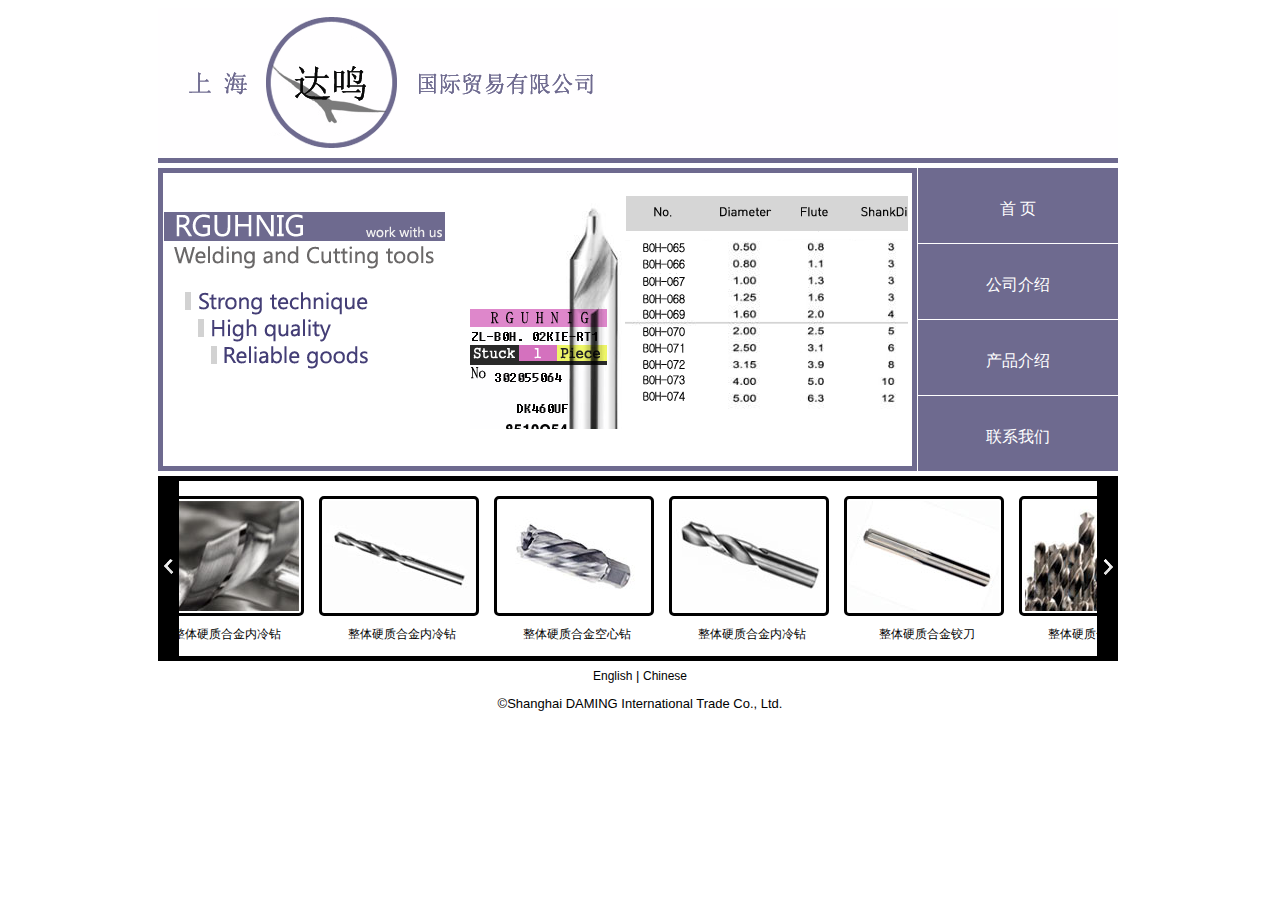
<file: index.html>
<!--
To change this template, choose Tools | Templates
and open the template in the editor.
-->
<!DOCTYPE html>
<html>
  <head>
    <title>上海达鸣国际贸易有限公司 | Shanghai DAMING International Trade Co,. Ltd</title>
    <meta http-equiv="Content-Type" content="text/html; charset=UTF-8">
    <link rel="stylesheet" href="css/new_cn.css" type="text/css" >

	<style type="text/css">

      a, a:visited,a:hover,a:link{ color:black; text-decoration:none;}
      .menu{
        margin-top:2px;
        background-color: white;
        width:200px;
        height:298px;
        float: right;
        display: block;
        color:white;
      }
  	 a.menu_b,a:active.menu_b, a:link.menu_b{
        border:5px solid #6E6A8F;
        background-color: #6E6A8F;
        color:white;
        width:190px;
        height:35px;
        display:block;
        text-align: center;  
        padding-top:26px;
        padding-bottom: 4px;
        margin-bottom:1px;
      }
      a:hover.menu_b{
        border:5px solid #6E6A8F;
        width:190px;
        height:35px;
        display:block;
        text-align: center;
        padding-top:26px;
        padding-bottom: 4px;
        background-color: white;
        color: #6E6A8F;
        margin-bottom:1px;
      }
      .about_slide img{border:0px;border-radius: 5px; -webkit-border-radius: 5px; }

      .select_direction{cursor:hand;}
      ul, li {list-style:none; padding:0; margin:0; color:white;}
      .slider_td{padding-top:15px; }

      .slider_ul li { width:166px; height:121px; padding-right:9px; float:left; white-space: nowrap; }

      .slider_ul li img { vertical-align:top; width:150px; height:110px; border:3px solid black; padding:2px;border-radius: 5px; -webkit-border-radius: 5px;
        white-space: nowrap;
      }
	 .slider_ul li h1 {
       	 font-family:serif; 
	        padding:6px 0 3px 0; 
	        margin-top:11px;  
	        width:166px; 
	        height:30px; 
	        line-height:2px; 
			overflow:hidden;
			text-align:center; 
	        font-size:12px; 
	        font-weight:normal; 
	        white-space:nowrap;
      }
      .select_direction{  background-color: #000; }
      .image_list {overflow: hidden;position: relative;height: 286px;width: 744px; border:1px solid white; cursor:pointer; clear:both;}
.image_list .images {position:absolute; display:none; }
.ul_label {width:744px;cursor:pointer;border-bottom:1px solid #e1e1e1;}
.ul_label li {width:100px;float:left;border-right:1px solid #e1e1e1;padding:2px;}
.ul_label li.fir {border-left:1px solid #e1e1e1;}

.no_label {width:745px;cursor:pointer;}
.no_label li {width:30px;height:30px;float:left}


.ul_label li.labelOverClass {font-weight:bold;}

     
    </style>

    <script>
      var my_config = [];
      with (my_config) {
        my_config.speed = "20";
        my_config.scroll = 1;
        my_config.width = "918";
        my_config.height = "160";
        my_config.direction = "left";
        my_config.banners;
        my_config.slider;
        my_config.slider_1;
        my_config.slider_2;
        my_config.timer;
      }
      function autoScroll(type){
        my_config.direction = type;
        this.items = [];
        this.add_banner = function(image,link,title,target){
          var newItem  = {};
          newItem.image = image;
          newItem.link = link;
          newItem.title = title;
          newItem.target = target;
          this.items[this.items.length] = newItem;
        }

        this.play = function(){
          my_config.banners = this.items;
          scroll_html();
          with (my_config) {
            slider=document.getElementById("slider_box");
            slider_1=document.getElementById("slider_box_1");
            slider_2=document.getElementById("slider_box_2");
            slider_2.innerHTML=slider_1.innerHTML;
            timer=setInterval(do_timer,speed);
          }
        }
      }

      function scroll_html(){
        var str = "", tmp = "", b = "", c ="", d = "";
        for(var i=0;i<my_config.banners.length;i++){
          var a = my_config.banners[i]
          str += "<li><a href='"+a.link+"' target='"+a.target+"'><img src='"+a.image+"' width=150 height=110 title='"+a.title+"'></a><h1><a href='"+a.link+"' >"+a.title+"</a></h1></li>";
        }
        if (my_config.direction == "left" || my_config.direction == "right"){
          b = "<div id=slider_scroller style='float: left; width: 800%'>";
          c = " style='float: left'";
          d = "</div>";
        }
        tmp += "<div id=slider_box onmouseover='do_stop()' onmouseout='do_move()' style='overflow:hidden; width:"+my_config.width+"px; height:"+my_config.height+"px'>";
        tmp += b + "<div id=slider_box_1"+c+">" + str;
        tmp += "</div><div id=slider_box_2"+c+">"+d+"</div></div>";
        document.getElementById("slider_show").innerHTML = tmp;
      }

      function do_left() {my_config.direction='left'}
      function do_right() {my_config.direction='right'}
      function do_stop() {my_config.scroll=0}
      function do_move() {my_config.scroll=1}

      function do_timer(){
        with(my_config){ 
          if (scroll) {
            if (direction == "top"){
              if (slider_2.offsetTop-slider.scrollTop<=0){ slider.scrollTop-=slider_1.offsetHeight }
              else {slider.scrollTop++}
            } else if(direction == "down"){
              if (slider_1.offsetTop-slider.scrollTop>=0) slider.scrollTop+=slider_2.offsetHeight
              else {slider.scrollTop--}
            } else if (direction == "left"){
              if (slider_2.offsetWidth-slider.scrollLeft<=0) slider.scrollLeft-=slider_1.offsetWidth
              else {slider.scrollLeft++;}
            } else if (direction == "right"){
              if (slider.scrollLeft<=0) slider.scrollLeft+=slider_2.offsetWidth
              else {slider.scrollLeft--}
            }
          }
        }
      }

      function play (type){
        if (my_config.timer) clearInterval(my_config.timer);
        var direction = type;
        var obj = new autoScroll(type);

		obj.add_banner("Images/slide/004.jpg","product_cn.html","整体硬质合金内冷钻","");
		obj.add_banner("Images/slide/005.jpg","product_cn.html","整体硬质合金内冷钻","");
		obj.add_banner("Images/slide/003.jpg","product_cn.html","整体硬质合金空心钻","");
		obj.add_banner("Images/slide/006.jpg","product_cn.html","整体硬质合金内冷钻","");
		obj.add_banner("Images/slide/007.jpg","product_cn.html","整体硬质合金铰刀","");
		obj.add_banner("Images/slide/008.jpg","product_cn.html","整体硬质合金内冷钻","");
		obj.add_banner("Images/slide/011.jpg","product_cn.html","整体硬质合金铰刀","");
		obj.add_banner("Images/slide/012.jpg","product_cn.html","整体硬质合金铰刀","");
		obj.add_banner("Products/cutting_nozzle_003.jpg","product_cn.html","割咀","");
		obj.add_banner("Products/cutting_nozzle_006.png","product_cn.html","割咀","");
		obj.add_banner("Products/Portable_welding_rod_dryer_006.png","product_cn.html","手提式电焊条保温筒","");
		obj.add_banner("Products/Solid_carbide_shank_drill_005.gif","product_cn.html","整体硬质合金内冷钻","");   
		obj.add_banner("Products/cuttingnozzle.png","product_cn.html","割咀","");
		   

        obj.play();
      }


     
      
      
//%%%%%%%%%%%%%%%%%%%%%%%%%%%%%%%%%%%%%%%%%%%%%%%%%%%%%%%%%%%%%%%%%%%%%%%%%%%%%%%%

function RollImage(json){
	//이미지 롤링 설정값
	var config = {
		currentImg : 0,
		nextImg : 1,
		listArea : e(json.list_area),
		imageList : e(json.list_area).getElementsByTagName("DIV"),
		imgCnt : e(json.list_area).getElementsByTagName("DIV").length-1, //0부터 시작
		rollTime : json.roll_time,
		moveTime : json.move_time,
		coordX1 : 0,
		coordX2 : e(json.list_area).offsetWidth,
		coordY : e(json.list_area).offsetHeight,
		moveAt : json.moveAt,
		direction : json.direction,
		label : e(json.label),
		labelType : json.labelType
	};
	
	labelBind(config); //라벨(버튼) 바인드
	setRoll(config); //롤링 시작
	rollPause(config); //마우스 오버시 롤링 멈춤
	
	//이미지 롤링 기본 세팅하기
	function setRoll(c){
		c.coordX1 = 0;
		c.coordX2 = c.listArea.offsetWidth;
		c.coordY = c.listArea.offsetHeight;

		if(c.direction=="right" || c.direction=="down"){
			c.coordX2 = c.coordX2 * -1;
			c.coordY = c.coordY * -1;
		}
		
		c.imageList[c.nextImg].style.display = "block";
		setPosition(c);
		rollOver(c)
		//c.imageList[c.nextImg].style.left = c.coordX2+"px";
		
		c.rollTimer = setTimeout(function(){imgMove(c)},c.rollTime);
	};

	//이미지를 움직이게 한다.
	function imgMove(c){
		if(c.direction == "left" || c.direction == "right"){
			c.imageList[c.currentImg].style.left = c.coordX1 + "px";
			c.imageList[c.nextImg].style.left = c.coordX2 + "px";
		}else if(c.direction == "up" || c.direction == "down"){
			c.imageList[c.currentImg].style.top = c.coordX1 + "px";
			c.imageList[c.nextImg].style.top = c.coordY + "px";
		}
		//alert(c.imageList[c.nextImg].style.left);
		var moveAt = parseInt(c.moveAt);
		if (c.direction == "left"){
			c.coordX1 -= moveAt;
			c.coordX2 -= moveAt;
		}else if(c.direction == "right"){
			c.coordX1 += moveAt;
			c.coordX2 += moveAt;
		}else if(c.direction=="up"){
			c.coordX1 -= moveAt;
			c.coordY -= moveAt;
		}else if(c.direction=="down"){
			c.coordX1 += moveAt;
			c.coordY += moveAt;
		}
		
		//if(c.coordX1 < (-1*c.listArea.offsetWidth) ) {
		if( isNextImgRoll(c) ) {
			c.currentImg = c.nextImg;
			c.nextImg += 1;
			if(c.currentImg == c.imgCnt) c.nextImg = 0;
			clearTimeout(c.moveTimer);
			clearTimeout(c.rollTimer);
			setRoll(c);
			return;
		}
		c.moveTimer = setTimeout(function(){imgMove(c)},c.moveTime);
	};
	
	//다음 이미지 롤링 해야하는지 확인
	function isNextImgRoll(c){
		var d = c.direction;
		if(d=="left" && c.coordX2 < 0 ) return true;
		else if(d=="right" && c.coordX2 > 0) return true;
		else if(d=="up" && c.coordY < 0 ) return true;
		else if(d=="down" && c.coordY > 0) return true;

		return false
	};

	//롤링 방향에 따른 두번째 이미지 위치 좌표 설정
	function setPosition(c){
		var d = c.direction;
		if(d=="left") c.imageList[c.nextImg].style.left = c.listArea.offsetWidth+"px";
		else if(d=="right") c.imageList[c.nextImg].style.left = (-1 * c.listArea.offsetWidth) + "px";
		else if(d=="up") c.imageList[c.nextImg].style.top = c.listArea.offsetHeight + "px";
		else if(d=="down") c.imageList[c.nextImg].style.top = (-1 * c.listArea.offsetHeight) + "px";

		//alert(c.imageList[c.nextImg].style.left);
	};
	
	//onmouseover 시 움직임 멈춤
	function rollPause(c){
	//alert(c.listArea.onmouseover);
		c.listArea.onmouseover = function(){
			clearTimeout(c.rollTimer);
		}

		c.listArea.onmouseout = function(){
			//alert("c.listArea.onmouseout");
			setRoll(c);
		}
	};

	//라벨과 바인드
	function labelBind(c){
		if(c.label == null) return; //라벨을 사용하지 않으면 아래는 실행되지 않는다.
		var labels = c.label.getElementsByTagName(c.labelType);

		c.label.onmouseover = function(event){ //라벨영역에 마우스가 오면
			var evt = event || window.event;
			var t = evt.target || evt.srcElement;
			for(n in labels){ 
				if(labels[n] == t){
					//c.imageList[c.currentImg].style.display = "none";
					c.currentImg = parseInt(n);
					c.nextImg = parseInt(n)+1;
					if(c.currentImg == c.imgCnt) c.nextImg = 0;
					clearTimeout(c.rollTimer);
					viewImg(c);
					rollOver(c);
					break;
				}
			}
			//alert(event.srcElement)
		}
		
		c.label.onmouseout = function(event){
			var evt = event || window.event;
			var t = evt.target || evt.srcElement;
			for(n in labels){
				if(labels[n]==t){
					setRoll(c);
					break;
				}
			}
		}
	};

	//라벨 onmouseover 시 클래스 적용
	function rollOver(c){
		if(c.label == null) return;
		var els = c.label.getElementsByTagName(c.labelType);
		
		if(c.labelType == "img"){
			
			for(n in els){
				if(typeof els[n] == "object"){
					if(n == c.currentImg){
						els[n].src = els[n].getAttribute("oversrc");
					}else{
						els[n].src = els[n].getAttribute("outsrc");
					}
				}
			}
		}else{
			for(n in els){
				if(typeof els[n] == "object"){
					if(n == c.currentImg){
						var ocss = els[n].className;
						els[n].className = ocss+" "+els[n].getAttribute("overcss");
					}else{
						els[n].className = els[n].getAttribute("outcss");
					}
				}
			}
		}
	}

	//라벨에서 선택된 이미지 보이기
	function viewImg(c){
		//alert(c.currentImg);
		for(n=0; n<c.imgCnt+1; n++)	{
			c.imageList[n].style.display = "none";
		}
		
		c.imageList[c.currentImg].style.left = "0px";
		c.imageList[c.currentImg].style.top = "0px";
		c.imageList[c.currentImg].style.display = "block";
	};
}

function debug(t){
e("dis").innerHTML = t + "<br>";
}

//id값으로 객체 반환
function e(id){
	var o = document.getElementById(id);
	if(typeof o == undefined || o == null) { return null;}

	return o;
}


    </script>
  </head>

 <body>
    <div class="container">
      <div class="header">

      </div>

      <div class="content">
        <div class="view">
          <div class="image_list" id="image_list_1">
            <div class="images" style="display:block">
              <img src="imgs/RGUIH_en.png" /></div>
            <div class="images"><img src="imgs/product_en.png" /></div>
            <div class="images"><img src="imgs/product_cn.png" /></div>

          </div>

          <script type="text/javascript">
            var j1 = {
              "list_area":"image_list_1",
              "moveAt":"50",
              "roll_time":"2000",
              "move_time":"100",
              "direction":"up",
              "label":"",
              labelType : ""
            };
            new RollImage(j1);
          </script>

        </div>
        <div class="menu">
          <li><a href="index.html"class="menu_b">首 页</a></li>
          <li><a href="about_cn.html" class="menu_b">公司介绍</a></li>
          <li><a href="product_cn.html" class="menu_b">产品介绍</a></li>
          <li><a href="contact_cn.html" class="menu_b">联系我们</a></li>     
        </div>

      </div>
       	  <div class="about_slide">

	        <table border="0" cellspacing="0" cellpadding="0">
	          <tr>
	            <td width="21" class="select_direction" onclick="do_left();return false;" align=center><img src="Images/slide/ll.png"/></td>
	            <td class="slider_td" >
	              <ul class="slider_ul" id="slider_show" style="background-color:white" ></ul>
	            </td>
	            <td width="21" class="select_direction" onclick="do_right();return false;" align=center><img src="Images/slide/rr.png" /></td>
	          </tr>
	        </table><script>
	          play("left");
	        </script>
	      </div>
	    </div>


	    <div class="footer">
	      <div id="version" >
	        <a href="newhtml_en.html">English</a> | <a href="index.html">Chinese</a>
	      </div>
	      <p>&COPY;Shanghai DAMING International Trade Co., Ltd. </p> 


	    </div>
	  </body>
	</html>
</file>
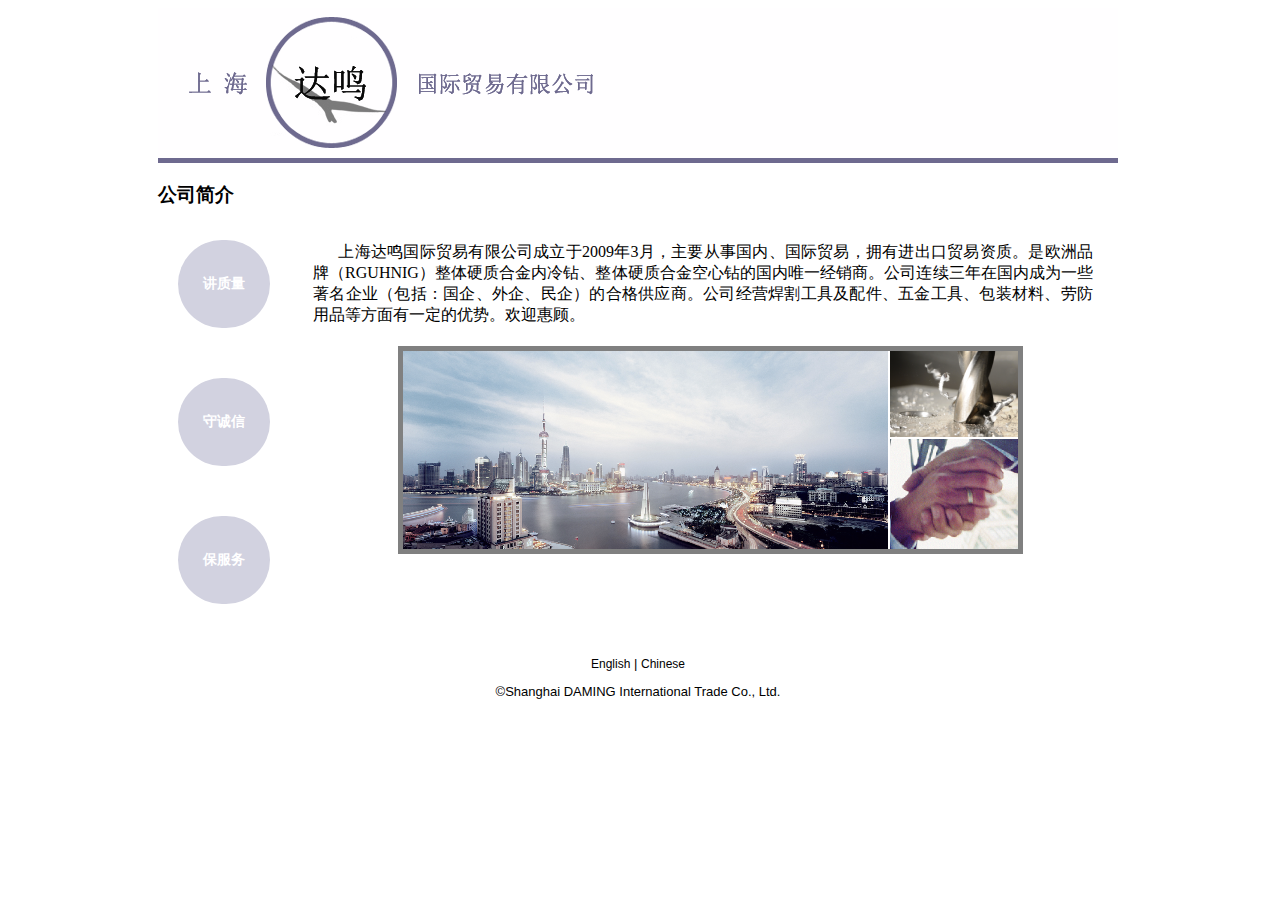
<file: about_cn.html>
<!--
To change this template, choose Tools | Templates
and open the template in the editor.
-->
<!DOCTYPE html>
<html>
  <head>
    <title>公司简介</title>
    <meta http-equiv="Content-Type" content="text/html; charset=UTF-8">
    <link rel="stylesheet" href="css/new_cn.css" type="text/css">

    <style>
      .about{
        height:470px;
        color:black;
        background-color: white ;
        border-top:5px solid #6E6A8F;
      }
      .howwedo{
        float:left;
        padding:0 5px 0 20px;

      }
      .desc{
        width:780px;
        float:right;
        text-align: justify;
        padding:0 25px 0 5px;
      }

      .howwedo p{
        display: block;
        text-align: center;
        width:50px;
        font-size: 14px;
        color: white ;
        font-family:sans-serif;
        background-color:#d2d2e0;
        padding:19px 21px 19px 21px;
        border-radius: 20px;
        -moz-border-radius: 50px;        
        -webkit-border-radius: 50px;
        margin-bottom:50px;
        font-family: serif;
        font-weight: bold;
      }

      .shanghai{
        text-align: center;
        float:center;
        width:615px;
        height:198px;
        border:5px solid grey; 
        margin:20px 0 30px 85px;
      }
      .one{        float: left;        width:485px;        height:196px;      }
      .cols {        width:128px;        height:196px;        float: right;      }
      #business{        position:relative;        top:-2px;      }

      .footer{
        clear:both;
      }

    </style>

  </head>

  <body>

    <div class="container">
      <div class="header">

      </div>

      <div class="about">
        <h3> 公司简介 </h3>

        <div class="howwedo">

          <p>&nbsp;</br>
            讲质量</br>
            &nbsp;</p>
          <p> &nbsp;</br> 
            守诚信</br> 
            &nbsp;</p>
          <p>&nbsp;</br>
            保服务</br>
            &nbsp;</p>
        </div>

        <div class="desc">
          <p> &nbsp; &nbsp; &nbsp; 上海达鸣国际贸易有限公司成立于2009年3月，主要从事国内、国际贸易，拥有进出口贸易资质。是欧洲品牌（RGUHNIG）整体硬质合金内冷钻、整体硬质合金空心钻的国内唯一经销商。公司连续三年在国内成为一些著名企业（包括：国企、外企、民企）的合格供应商。公司经营焊割工具及配件、五金工具、包装材料、劳防用品等方面有一定的优势。欢迎惠顾。</p>

          <div class="shanghai">
            <div class="one"> <img src="Images/map/shanghai.png" id="nightview"/> </div>
            <div class="cols">
              <img src="Images/map/drilling.png" id="working"/>
              <img src="Images/map/shakingh.png" id="business"/>
            </div>
          </div>
        </div>
      </div>


      <div class="footer">
        <div id="version" >
          <a href="about_en.html">English</a> | <a href="about_cn.html">Chinese</a>
        </div>
        <p>&COPY;Shanghai DAMING International Trade Co., Ltd. </p> 
      </div>
    </div>
  </body>
</html>
</file>
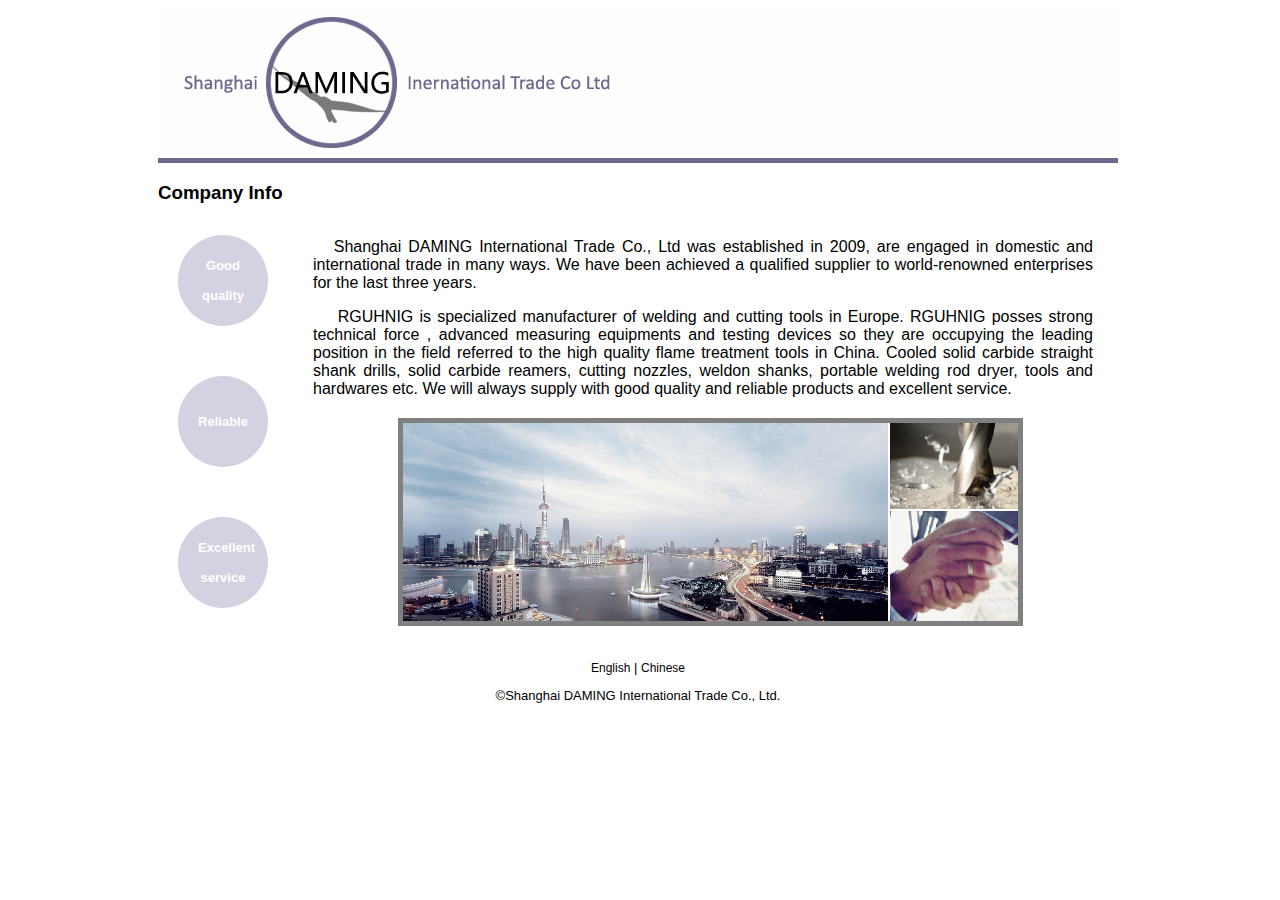
<file: about_en.html>
<!--
To change this template, choose Tools | Templates
and open the template in the editor.
-->
<!DOCTYPE html>
<html>
  <head>
    <title>Company Info</title>
    <meta http-equiv="Content-Type" content="text/html; charset=UTF-8">
    <link rel="stylesheet" href="css/new.css" type="text/css">

    <style>
      .about{
        height:470px;
        color:black;
        background-color: white ;
        border-top:5px solid #6E6A8F;
      }
      .howwedo{
        float:left;
        padding:0 5px 0 20px;

      }
      .desc{
        width:780px;
        float:right;
        text-align: justify;
        padding:0 25px 0 5px;
      }

      .howwedo p{
        display: block;
        text-align: center;
        width:50px;
        font-size: 13px;
        font-weight: bold;
        color: white ;
        font-family:sans-serif;
        background-color:#d2d2e0;
        padding:23px 20px 23px 20px;
        border-radius: 20px;
        -moz-border-radius: 50px;        
        -webkit-border-radius: 50px;
        margin-bottom:50px;
      }

      .shanghai{
        text-align: center;
        float:center;
        width:615px;
        height:198px;
        border:5px solid grey; 
        margin:20px 10px 10px 85px;
      }
      .one{        float: left;        width:485px;        height:196px;      }
      .cols {        width:128px;        height:196px;        float: right;      }
      #business{        position:relative;        top:-2px;      }

      .footer{
        clear:both;
      }

    </style>

  </head>

  <body>

    <div class="container">
      <div class="header">

      </div>

      <div class="about">
        <h3> Company Info </h3>

        <div class="howwedo">

          <p>Good</br>
            </br>
            quality</p>
          <p> &nbsp;</br> 
            Reliable</br> 
            &nbsp;</p>
          <p>Excellent</br>
            </br>
            service</p>
        </div>

        <div class="desc">
          <p> &nbsp; &nbsp;Shanghai DAMING International Trade Co., Ltd was established in 2009, are engaged in domestic and international trade in many ways. We have been achieved a qualified supplier to world-renowned enterprises for the last three years.</P> 
          <p>&nbsp; &nbsp; RGUHNIG is specialized manufacturer of welding and cutting tools in Europe.  RGUHNIG posses strong technical force , advanced measuring equipments and testing devices so they are occupying the leading position in the field referred to the high quality flame treatment tools in China. Cooled solid carbide straight shank drills, solid carbide reamers, cutting nozzles, weldon shanks, portable welding rod dryer, tools and hardwares etc. We will always supply with good quality and reliable products and excellent service. </p>

          <div class="shanghai">
            <div class="one"> <img src="Images/map/shanghai.png" id="nightview"/> </div>
            <div class="cols">
              <img src="Images/map/drilling.png" id="working"/>
              <img src="Images/map/shakingh.png" id="business"/>
            </div>
          </div>
        </div>
      </div>


      <div class="footer">
        <div id="version" >
          <a href="about_en.html">English</a> | <a href="about_cn.html">Chinese</a>
        </div>
        <p>&COPY;Shanghai DAMING International Trade Co., Ltd. </p> 
      </div>
    </div>
  </body>
</html>
</file>
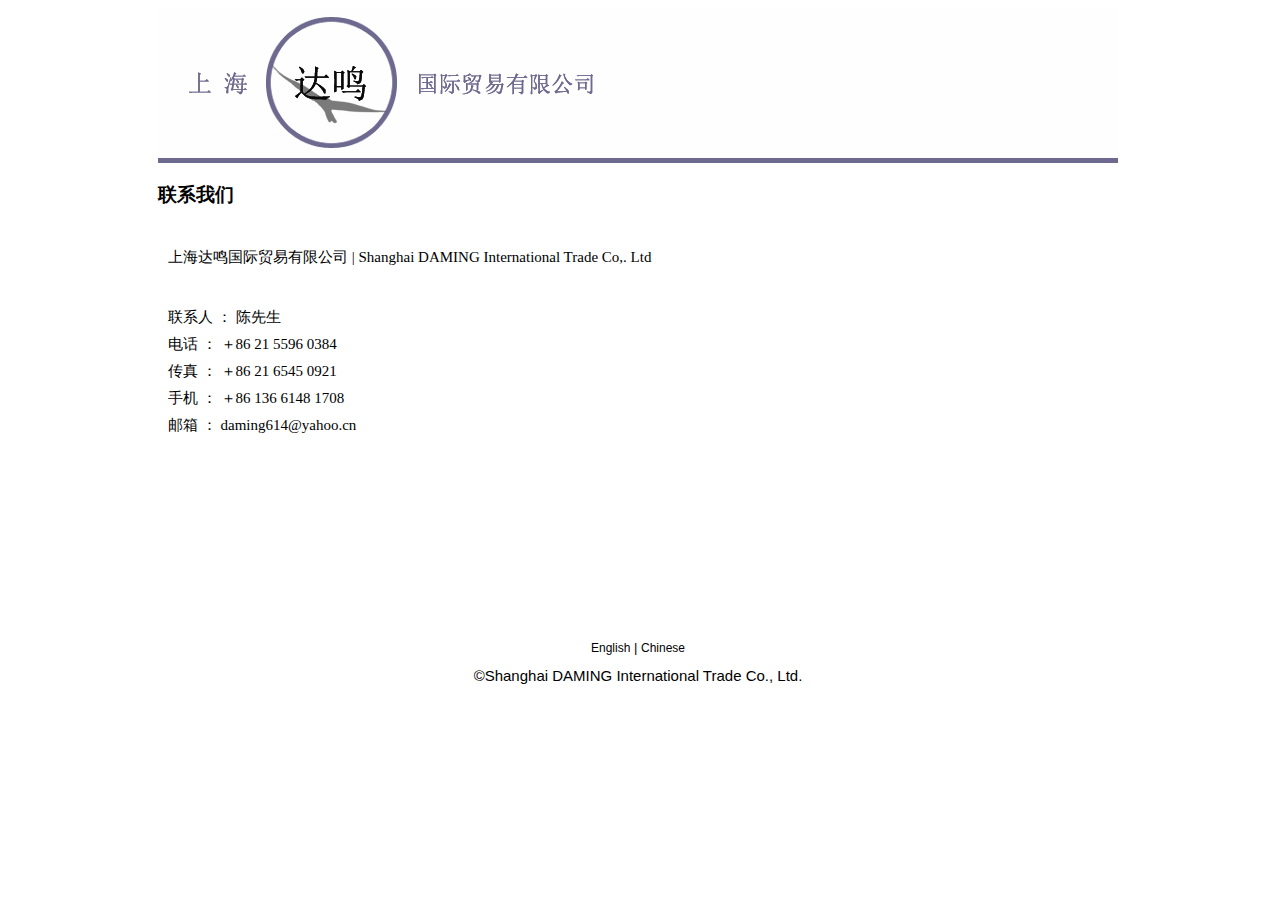
<file: contact_cn.html>
<!DOCTYPE html>
<html>
  <head>
    <meta http-equiv="Content-Type" content="text/html; charset=UTF-8">
    <title>联系我们</title>
    <link rel="stylesheet" href="css/new_cn.css" type="text/css">
    <style>

      .contact{
		font-family:serif;
        height:470px;
        color:black;
        background-color: white ;
        display: block;
        border-top:5px solid #6E6A8F;
      }

      img{
        text-align: center;
        border:3px solid #6E6A8F;
      }

      p{
        line-height: 80%;  
        font-size:15px;
      }

      .center{
        
        float:center;
        padding:10px;
      }


    </style>


  </head>
  <body>

    <div class="container">
      <div class="header">

      </div>
      <div class="contact">
        <h3>联系我们</h3>

        <div  class="center">

          <p>上海达鸣国际贸易有限公司 | Shanghai DAMING International Trade Co,. Ltd</p></br>
          <p>联系人 ： 陈先生 </p>
          <p>电话 ： ＋86 21 5596 0384 </p>
          <p>传真 ： ＋86 21 6545 0921 </p>
          <p>手机 ： ＋86 136 6148 1708</p>
          <p>邮箱 ： daming614@yahoo.cn</p></br>

         


        </div>
      </div>




      <div class="footer">
        <div id="version" >
          <a href="contact_en.html">English</a> | <a href="contact_cn.html">Chinese</a>
        </div>
        <p>&COPY;Shanghai DAMING International Trade Co., Ltd. </p> 


      </div>
    </div>
  </body>
</html>
</file>
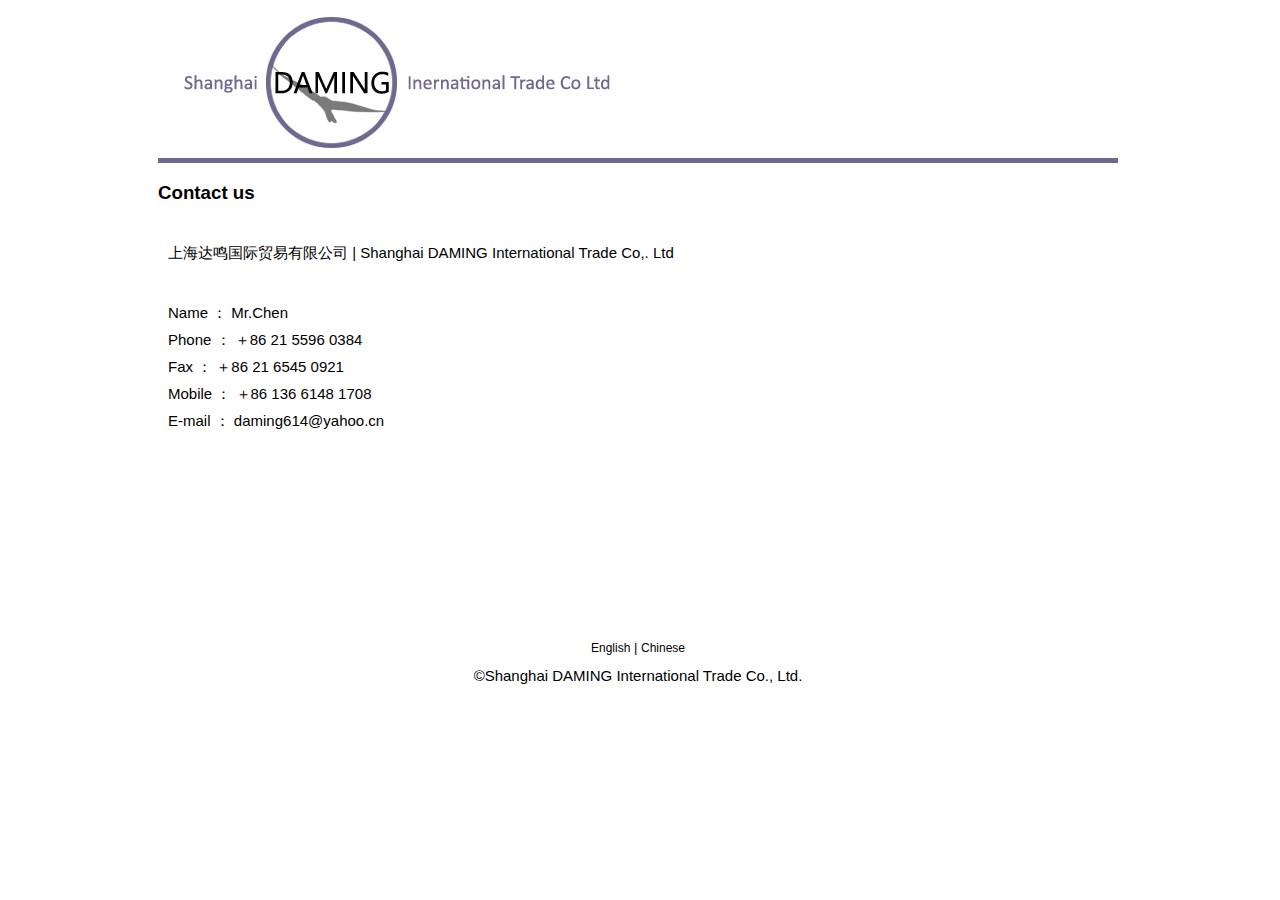
<file: contact_en.html>
<!DOCTYPE html>
<html>
  <head>
    <meta http-equiv="Content-Type" content="text/html; charset=UTF-8">
    <title>Contact us </title>
    <link rel="stylesheet" href="css/new.css" type="text/css">
    <style>
      
      .contact{
        height:470px;
        color:black;
        background-color: white ;
        display: block;
        font-family: helvetica;
        border-top:5px solid #6E6A8F;
      }
      
      img{
        text-align: center;
        border:3px solid #6E6A8F;
      }
      
      p{
        line-height: 80%;  
      font-size:15px;
      }
      
      .center{
        
        float:center;
        padding:10px;
      }
      

    </style>
      

  </head>
  <body>
    
    <div class="container">
      <div class='header'>
        
      </div>
      <div class="contact">
    <h3>Contact us</h3>

        <div  class="center">

          <p>上海达鸣国际贸易有限公司 | Shanghai DAMING International Trade Co,. Ltd</p></br>
          <p>Name ： Mr.Chen </p>
          <p>Phone ： ＋86 21 5596 0384 </p>
          <p>Fax ： ＋86 21 6545 0921 </p>
          <p>Mobile ： ＋86 136 6148 1708</p>
          <p>E-mail ： daming614@yahoo.cn</p></br>

         
              

        </div>
     </div>
   
   
   

      <div class="footer">
        <div id="version" >
        <a href="newhtml_en.html">English</a> | <a href="index.html">Chinese</a>
        </div>
        <p>&COPY;Shanghai DAMING International Trade Co., Ltd. </p> 
        

      </div>
    </div>
  </body>
</html>
</file>
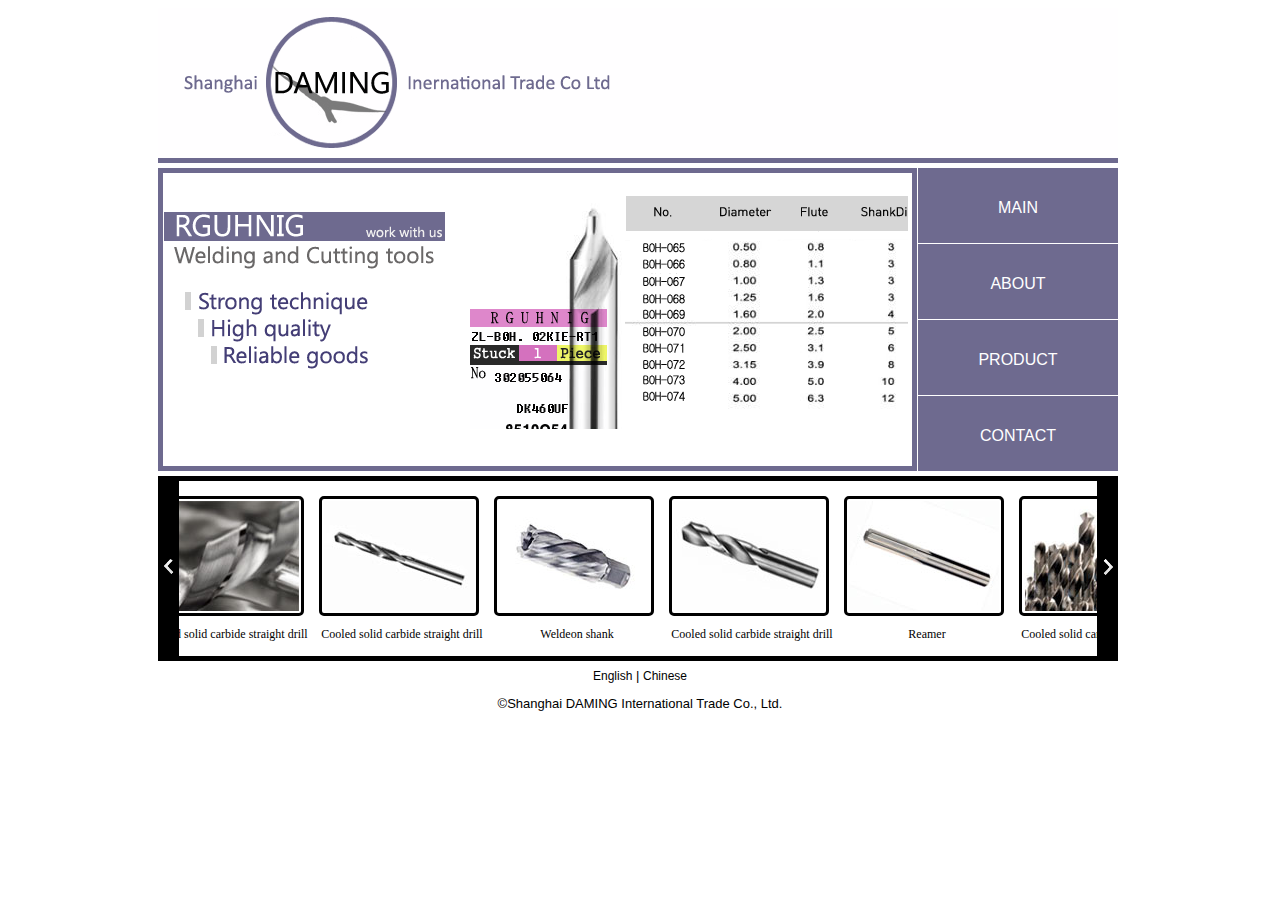
<file: newhtml_en.html>
<!--
To change this template, choose Tools | Templates
and open the template in the editor.
-->
<!DOCTYPE html>
<html>
  <head>
    <title>上海达鸣国际贸易有限公司 | Shanghai DAMING International Trade Co,. Ltd</title>
    <meta http-equiv="Content-Type" content="text/html; charset=UTF-8">
    <link rel="stylesheet" href="css/new.css" type="text/css" >
    <style type="text/css">

      a, a:visited,a:hover,a:link{ color:black; text-decoration:none;}
      .menu{
        margin-top:2px;
        background-color: white;
        width:200px;
        height:298px;
        float: right;
        display: block;
        color:white;
      }
      a.menu_b,a:active.menu_b, a:link.menu_b{
        border:5px solid #6E6A8F;
        background-color: #6E6A8F;
        color:white;
        width:190px;
        height:35px;
        display:block;
        text-align: center;  
        padding-top:26px;
        padding-bottom: 4px;
        margin-bottom:1px;
      }
      a:hover.menu_b{
        border:5px solid #6E6A8F;
        width:190px;
        height:35px;
        display:block;
        text-align: center;
        padding-top:26px;
        padding-bottom: 4px;
        background-color: white;
        color: #6E6A8F;
        margin-bottom:1px;
      }
      .about_slide img{border:0px;border-radius: 5px; -webkit-border-radius: 5px; }

      .select_direction{cursor:hand;}
      ul, li {list-style:none; padding:0; margin:0; color:white;}
      .slider_td{padding-top:15px; }

      .slider_ul li { width:166px; height:121px; padding-right:9px; float:left; white-space: nowrap; }

      .slider_ul li img { vertical-align:top; width:150px; height:110px; border:3px solid black; padding:2px;border-radius: 5px; -webkit-border-radius: 5px;
        white-space: nowrap;
      }
	 .slider_ul li h1 {
       	 	 font-family:serif; 
		        padding:6px 0 3px 0; 
		        margin-top:11px;  
		        width:166px; 
		        height:30px; 
		        line-height:2px; 
				overflow:hidden;
				text-align:center; 
		        font-size:12px; 
		        font-weight:normal; 
		        white-space:nowrap;
	      
      }
      .select_direction{  background-color: #000; }

      
      .image_list {overflow: hidden;position: relative;height: 286px;width: 744px; border:1px solid white; cursor:pointer; clear:both;}
.image_list .images {position:absolute; display:none; }
.ul_label {width:744px;cursor:pointer;border-bottom:1px solid #e1e1e1;}
.ul_label li {width:100px;float:left;border-right:1px solid #e1e1e1;padding:2px;}
.ul_label li.fir {border-left:1px solid #e1e1e1;}

.no_label {width:745px;cursor:pointer;}
.no_label li {width:30px;height:30px;float:left}


.ul_label li.labelOverClass {font-weight:bold;}

     
    </style>

    <script>
      var my_config = [];
      with (my_config) {
        my_config.speed = "20";
        my_config.scroll = 1;
        my_config.width = "918";
        my_config.height = "160";
        my_config.direction = "left";
        my_config.banners;
        my_config.slider;
        my_config.slider_1;
        my_config.slider_2;
        my_config.timer;
      }
      function autoScroll(type){
        my_config.direction = type;
        this.items = [];
        this.add_banner = function(image,link,title,target){
          var newItem  = {};
          newItem.image = image;
          newItem.link = link;
          newItem.title = title;
          newItem.target = target;
          this.items[this.items.length] = newItem;
        }

        this.play = function(){
          my_config.banners = this.items;
          scroll_html();
          with (my_config) {
            slider=document.getElementById("slider_box");
            slider_1=document.getElementById("slider_box_1");
            slider_2=document.getElementById("slider_box_2");
            slider_2.innerHTML=slider_1.innerHTML;
            timer=setInterval(do_timer,speed);
          }
        }
      }

      function scroll_html(){
        var str = "", tmp = "", b = "", c ="", d = "";
        for(var i=0;i<my_config.banners.length;i++){
          var a = my_config.banners[i]
          str += "<li><a href='"+a.link+"' target='"+a.target+"'><img src='"+a.image+"' width=150 height=110 title='"+a.title+"'></a><h1><a href='"+a.link+"' >"+a.title+"</a></h1></li>";
        }
        if (my_config.direction == "left" || my_config.direction == "right"){
          b = "<div id=slider_scroller style='float: left; width: 800%'>";
          c = " style='float: left'";
          d = "</div>";
        }
        tmp += "<div id=slider_box onmouseover='do_stop()' onmouseout='do_move()' style='overflow:hidden; width:"+my_config.width+"px; height:"+my_config.height+"px'>";
        tmp += b + "<div id=slider_box_1"+c+">" + str;
        tmp += "</div><div id=slider_box_2"+c+">"+d+"</div></div>";
        document.getElementById("slider_show").innerHTML = tmp;
      }

      function do_left() {my_config.direction='left'}
      function do_right() {my_config.direction='right'}
      function do_stop() {my_config.scroll=0}
      function do_move() {my_config.scroll=1}

      function do_timer(){
        with(my_config){ 
          if (scroll) {
            if (direction == "top"){
              if (slider_2.offsetTop-slider.scrollTop<=0){ slider.scrollTop-=slider_1.offsetHeight }
              else {slider.scrollTop++}
            } else if(direction == "down"){
              if (slider_1.offsetTop-slider.scrollTop>=0) slider.scrollTop+=slider_2.offsetHeight
              else {slider.scrollTop--}
            } else if (direction == "left"){
              if (slider_2.offsetWidth-slider.scrollLeft<=0) slider.scrollLeft-=slider_1.offsetWidth
              else {slider.scrollLeft++;}
            } else if (direction == "right"){
              if (slider.scrollLeft<=0) slider.scrollLeft+=slider_2.offsetWidth
              else {slider.scrollLeft--}
            }
          }
        }
      }

      function play (type){
        if (my_config.timer) clearInterval(my_config.timer);
        var direction = type;
        var obj = new autoScroll(type);
			obj.add_banner("Images/slide/004.jpg","product_cn.html","Cooled solid carbide straight drill","");
			obj.add_banner("Images/slide/005.jpg","product_cn.html","Cooled solid carbide straight drill","");
			obj.add_banner("Images/slide/003.jpg","product_cn.html","Weldeon shank","");
			obj.add_banner("Images/slide/006.jpg","product_cn.html","Cooled solid carbide straight drill","");
			obj.add_banner("Images/slide/007.jpg","product_cn.html","Reamer","");
			obj.add_banner("Images/slide/008.jpg","product_cn.html","Cooled solid carbide straight drill","");
			obj.add_banner("Images/slide/011.jpg","product_cn.html","Reamer","");
			obj.add_banner("Images/slide/012.jpg","product_cn.html","Reamer","");
			obj.add_banner("Products/cutting_nozzle_003.jpg","product_cn.html","Cutting nozzle","");
			obj.add_banner("Products/cutting_nozzle_006.png","product_cn.html","Cutting nozzle","");
			obj.add_banner("Products/Portable_welding_rod_dryer_006.png","product_cn.html","Portable welding rod dryer","");
			obj.add_banner("Products/Solid_carbide_shank_drill_005.gif","product_cn.html","Cooled solid carbide straight drill","");
			obj.add_banner("Products/cuttingnozzle.png","product_cn.html","Cutting nozzle","");

        obj.play();
      }
    
      
//%%%%%%%%%%%%%%%%%%%%%%%%%%%%%%%%%%%%%%%%%%%%%%%%%%%%%%%%%%%%%%%%%%%%%%%%%%%%%%%%

function RollImage(json){
	//이미지 롤링 설정값
	var config = {
		currentImg : 0,
		nextImg : 1,
		listArea : e(json.list_area),
		imageList : e(json.list_area).getElementsByTagName("DIV"),
		imgCnt : e(json.list_area).getElementsByTagName("DIV").length-1, //0부터 시작
		rollTime : json.roll_time,
		moveTime : json.move_time,
		coordX1 : 0,
		coordX2 : e(json.list_area).offsetWidth,
		coordY : e(json.list_area).offsetHeight,
		moveAt : json.moveAt,
		direction : json.direction,
		label : e(json.label),
		labelType : json.labelType
	};
	
	labelBind(config); //라벨(버튼) 바인드
	setRoll(config); //롤링 시작
	rollPause(config); //마우스 오버시 롤링 멈춤
	
	//이미지 롤링 기본 세팅하기
	function setRoll(c){
		c.coordX1 = 0;
		c.coordX2 = c.listArea.offsetWidth;
		c.coordY = c.listArea.offsetHeight;

		if(c.direction=="right" || c.direction=="down"){
			c.coordX2 = c.coordX2 * -1;
			c.coordY = c.coordY * -1;
		}
		
		c.imageList[c.nextImg].style.display = "block";
		setPosition(c);
		rollOver(c)
		//c.imageList[c.nextImg].style.left = c.coordX2+"px";
		
		c.rollTimer = setTimeout(function(){imgMove(c)},c.rollTime);
	};

	//이미지를 움직이게 한다.
	function imgMove(c){
		if(c.direction == "left" || c.direction == "right"){
			c.imageList[c.currentImg].style.left = c.coordX1 + "px";
			c.imageList[c.nextImg].style.left = c.coordX2 + "px";
		}else if(c.direction == "up" || c.direction == "down"){
			c.imageList[c.currentImg].style.top = c.coordX1 + "px";
			c.imageList[c.nextImg].style.top = c.coordY + "px";
		}
		//alert(c.imageList[c.nextImg].style.left);
		var moveAt = parseInt(c.moveAt);
		if (c.direction == "left"){
			c.coordX1 -= moveAt;
			c.coordX2 -= moveAt;
		}else if(c.direction == "right"){
			c.coordX1 += moveAt;
			c.coordX2 += moveAt;
		}else if(c.direction=="up"){
			c.coordX1 -= moveAt;
			c.coordY -= moveAt;
		}else if(c.direction=="down"){
			c.coordX1 += moveAt;
			c.coordY += moveAt;
		}
		
		//if(c.coordX1 < (-1*c.listArea.offsetWidth) ) {
		if( isNextImgRoll(c) ) {
			c.currentImg = c.nextImg;
			c.nextImg += 1;
			if(c.currentImg == c.imgCnt) c.nextImg = 0;
			clearTimeout(c.moveTimer);
			clearTimeout(c.rollTimer);
			setRoll(c);
			return;
		}
		c.moveTimer = setTimeout(function(){imgMove(c)},c.moveTime);
	};
	
	//다음 이미지 롤링 해야하는지 확인
	function isNextImgRoll(c){
		var d = c.direction;
		if(d=="left" && c.coordX2 < 0 ) return true;
		else if(d=="right" && c.coordX2 > 0) return true;
		else if(d=="up" && c.coordY < 0 ) return true;
		else if(d=="down" && c.coordY > 0) return true;

		return false
	};

	//롤링 방향에 따른 두번째 이미지 위치 좌표 설정
	function setPosition(c){
		var d = c.direction;
		if(d=="left") c.imageList[c.nextImg].style.left = c.listArea.offsetWidth+"px";
		else if(d=="right") c.imageList[c.nextImg].style.left = (-1 * c.listArea.offsetWidth) + "px";
		else if(d=="up") c.imageList[c.nextImg].style.top = c.listArea.offsetHeight + "px";
		else if(d=="down") c.imageList[c.nextImg].style.top = (-1 * c.listArea.offsetHeight) + "px";

		//alert(c.imageList[c.nextImg].style.left);
	};
	
	//onmouseover 시 움직임 멈춤
	function rollPause(c){
	//alert(c.listArea.onmouseover);
		c.listArea.onmouseover = function(){
			clearTimeout(c.rollTimer);
		}

		c.listArea.onmouseout = function(){
			//alert("c.listArea.onmouseout");
			setRoll(c);
		}
	};

	//라벨과 바인드
	function labelBind(c){
		if(c.label == null) return; //라벨을 사용하지 않으면 아래는 실행되지 않는다.
		var labels = c.label.getElementsByTagName(c.labelType);

		c.label.onmouseover = function(event){ //라벨영역에 마우스가 오면
			var evt = event || window.event;
			var t = evt.target || evt.srcElement;
			for(n in labels){ 
				if(labels[n] == t){
					//c.imageList[c.currentImg].style.display = "none";
					c.currentImg = parseInt(n);
					c.nextImg = parseInt(n)+1;
					if(c.currentImg == c.imgCnt) c.nextImg = 0;
					clearTimeout(c.rollTimer);
					viewImg(c);
					rollOver(c);
					break;
				}
			}
			//alert(event.srcElement)
		}
		
		c.label.onmouseout = function(event){
			var evt = event || window.event;
			var t = evt.target || evt.srcElement;
			for(n in labels){
				if(labels[n]==t){
					setRoll(c);
					break;
				}
			}
		}
	};

	//라벨 onmouseover 시 클래스 적용
	function rollOver(c){
		if(c.label == null) return;
		var els = c.label.getElementsByTagName(c.labelType);
		
		if(c.labelType == "img"){
			
			for(n in els){
				if(typeof els[n] == "object"){
					if(n == c.currentImg){
						els[n].src = els[n].getAttribute("oversrc");
					}else{
						els[n].src = els[n].getAttribute("outsrc");
					}
				}
			}
		}else{
			for(n in els){
				if(typeof els[n] == "object"){
					if(n == c.currentImg){
						var ocss = els[n].className;
						els[n].className = ocss+" "+els[n].getAttribute("overcss");
					}else{
						els[n].className = els[n].getAttribute("outcss");
					}
				}
			}
		}
	}

	//라벨에서 선택된 이미지 보이기
	function viewImg(c){
		//alert(c.currentImg);
		for(n=0; n<c.imgCnt+1; n++)	{
			c.imageList[n].style.display = "none";
		}
		
		c.imageList[c.currentImg].style.left = "0px";
		c.imageList[c.currentImg].style.top = "0px";
		c.imageList[c.currentImg].style.display = "block";
	};
}

function debug(t){
e("dis").innerHTML = t + "<br>";
}

//id값으로 객체 반환
function e(id){
	var o = document.getElementById(id);
	if(typeof o == undefined || o == null) { return null;}

	return o;
}


    </script>
  </head>


  <body>
    <div class="container">
      <div class="header">

      </div>

      <div class="content">
        <div class="view">
          <div class="image_list" id="image_list_1">
            <div class="images" style="display:block">
              <img src="imgs/RGUIH_en.png" /></div>
            <div class="images"><img src="imgs/product_en.png" /></div>
            <div class="images"><img src="imgs/product_cn.png" /></div>

          </div>

          <script type="text/javascript">
            var j1 = {
              "list_area":"image_list_1",
              "moveAt":"50",
              "roll_time":"2000",
              "move_time":"100",
              "direction":"up",
              "label":"",
              labelType : ""
            };
            new RollImage(j1);
          </script>

        </div>
        <div class="menu">
          <li><a  href="newhtml_en.html" class="menu_b">MAIN</a></li>
          <li><a  href="about_en.html" class="menu_b">ABOUT</a></li>
          <li><a  href="product_en.html" class="menu_b">PRODUCT</a></li>
          <li><a  href="contact_en.html" class="menu_b" >CONTACT</a></li>      
        </div>

      </div>
      <div class="about_slide">

        <table border="0" cellspacing="0" cellpadding="0">
          <tr>
            <td width="21" class="select_direction" onclick="do_left();return false;" align=center><img src="Images/slide/ll.png"/></td>
            <td class="slider_td" >
              <ul class="slider_ul" id="slider_show" style="background-color:white" ></ul>
            </td>
            <td width="21" class="select_direction" onclick="do_right();return false;" align=center><img src="Images/slide/rr.png" /></td>
          </tr>
        </table><script>
          play("left");
        </script>
      </div>
    </div>


    <div class="footer">
      <div id="version" >
        <a href="newhtml_en.html">English</a> | <a href="index.html">Chinese</a>
      </div>
      <p>&COPY;Shanghai DAMING International Trade Co., Ltd. </p> 


    </div>
  </body>
</html>
</file>
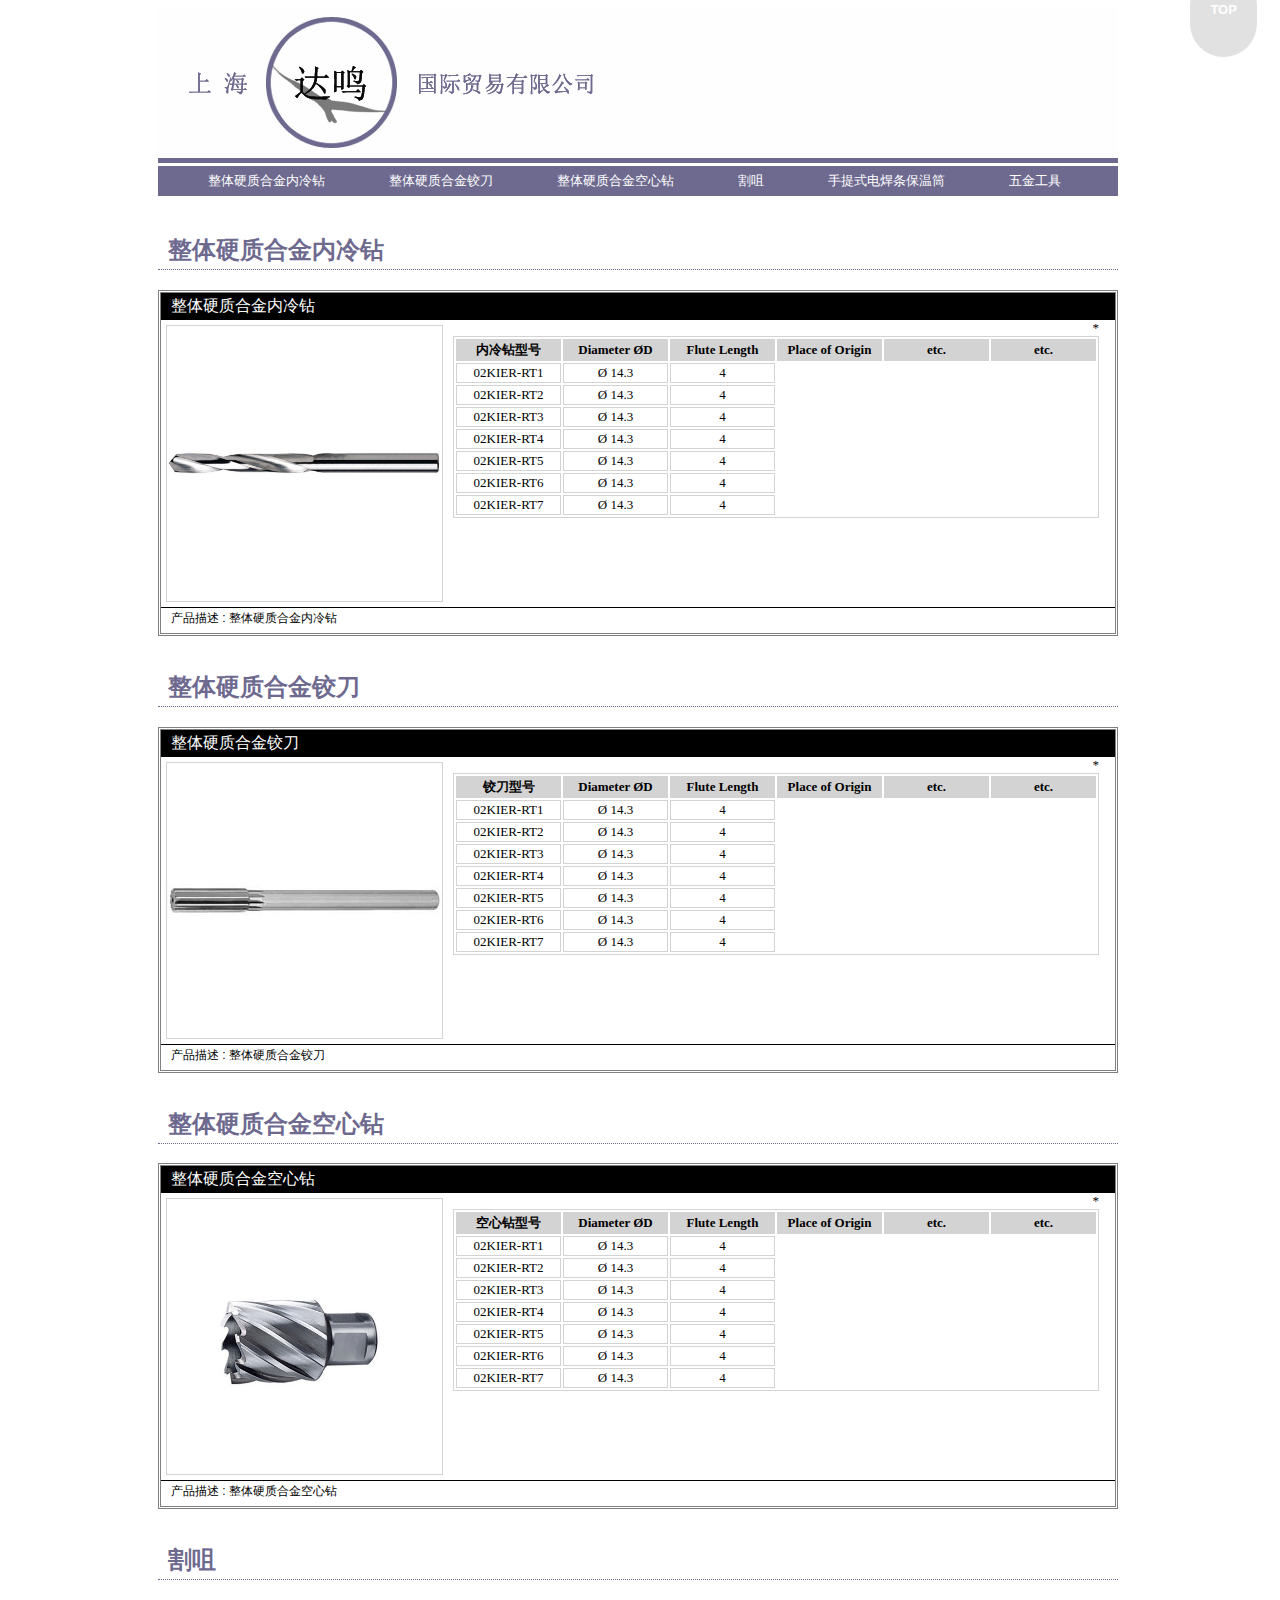
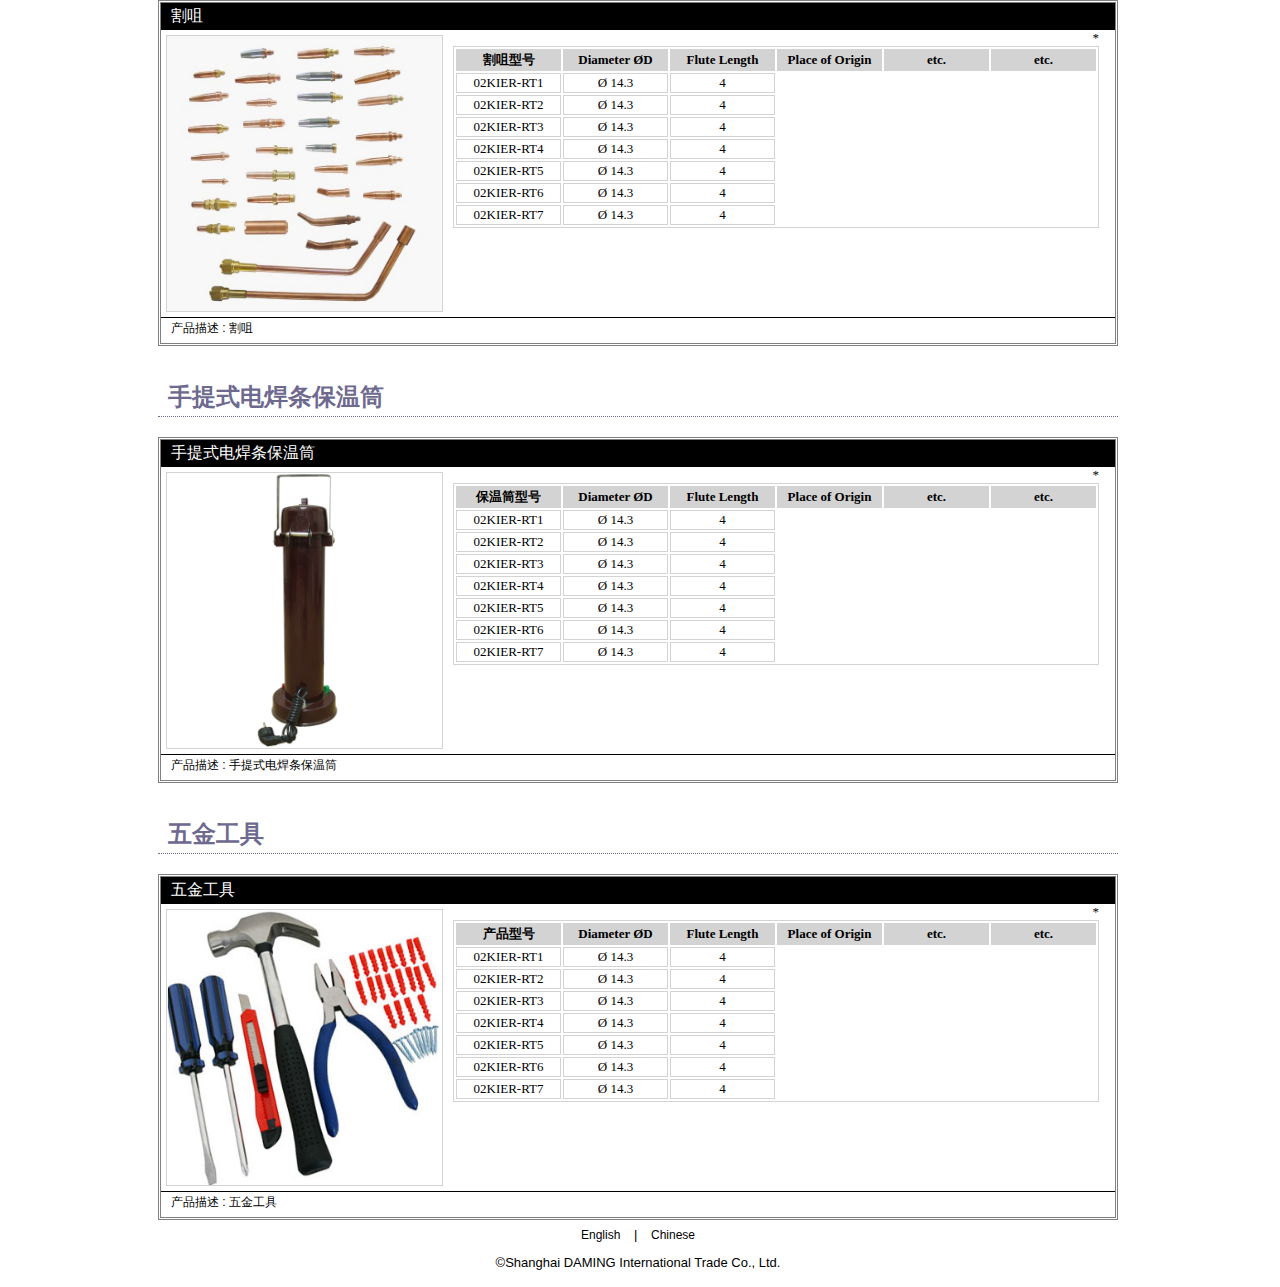
<file: product_cn.html>
<!--
To change this template, choose Tools | Templates
and open the template in the editor.
-->
<!DOCTYPE html>
<html>
  <head>
    <title>产品介绍</title>
    <meta http-equiv="Content-Type" content="text/html; charset=UTF-8">
     <link rel="stylesheet" href="css/new_cn.css" type="text/css">

  
    <style>

      .product_container{
        border-top:5px solid #6E6A8F;
      }

      .prd_list {
        background-color: #6E6A8F ;
        margin:3px 0 3px 0 ;
        padding-top:5px;
        height:25px;
        color:white;
        position: relative;
      }

      .prd_main{
        background-color: white;
        overflow-y:scroll;
      }
      /********************************************************************
      prd_list
      ********************************************************************/

      .prd_list ul{
        color: white;
        font-style: bold;
        display: inline;
        width: 100px;
      }

      .prd_list ul a,a:link , a:active{
        color:white;
        font-size: 13px;
        text-decoration: none; 
        padding:4px 10px 4px 10px;
      }

      .prd_list ul a:hover{
        text-decoration: none;
        background-color: white;
        opacity: 0.9;
        padding:4px 10px 4px 10px;
        border-radius: 5px;
        -moz-border-radius: 10px;
        -webkit-border-radius: 10px;
        color: #6E6A8F ;
      }

      
      .topbar{
        position:fixed;
        top:0%;
        left:93%;
      }

      .topbar a.top , a.top:link,a.top:active{
        text-decoration: none;
        font-size: 13px;
        font-weight: bold;
        color: white ;
        font-family:Arial;
        background-color:#e1e1e1;
        padding:30px 20px 40px 20px;
        border-radius: 30px;
        -moz-border-radius: 50px;        
        -webkit-border-radius: 50px;
      }

      .topbar a.top:hover{
        text-decoration: none;
        font-size: 13px;
        font-weight: bold;
        color: white;
        font-family:Arial;
        background-color:#d2d2e0;
        padding:30px 20px 40px 20px;
        border-radius: 30px;
        -moz-border-radius: 50px;        
        -webkit-border-radius: 50px;
      }

      /********************************************************************
      MAIN
      ********************************************************************/
        .prd_main h2{
        width:950px;
        color:#6E6A8F ;
        padding:15px 0 3px 10px;
        border-bottom:1px dotted #6E6A8F ;
      }

      .prd_main .case{
        width:954px;
        height:340px;
        border:3px double grey;
        display: block;
      }


      .case .prd_name {
        width:944px;
        padding-top:3px;
        padding-bottom: 3px;
        padding-left:10px;
        margin-top:0;
        margin-bottom:0;
        background-color: black;
        color:white;
        font-size:12pt;
      }

      .case .prd_nest{
        display:block;
        width:954px;
        height:286px;
      }

      .case .prd_nest .prd_img{
        float:left;
        margin:5px;
        width: 275px;
        height:275px;
        border:1px solid lightgrey;
      }

      .case .prd_nest .prd_table{
        float:left;
        font-family:serif;
        margin-left:5px;
      }
      .case .prd_detail{
        padding-top:2px;
        padding-bottom: 5px;
        padding-left:10px;
        margin-top:1px;
        margin-bottom:0;
        font-family: sans-serif;
        font-size: 12px;
        border-top:1px solid black;
      }


      .case .prd_nest .prd_table caption{
        caption-side:top;
        color:black;
        text-align:right;
      }

      th{
        width: 101px;
        background-color: lightgrey;
        color:black;
      }
      table,td,th
      {
        border:1px solid lightgrey;
        color:black;
        text-align:center;
        font-size:13px;
      }

    </style>
  </head>
  
  <body>
    <div class="topbar">

      <span><a href="#list"  class="top"> TOP </a></span>
    </div>


    <div class="container">
      <div class="header" id="list">

      </div>


      <div class="product_container">

        <div class="prd_list" > 

          <ul><a href="#1">整体硬质合金内冷钻</a>  
          </ul>

          <ul><a href="#2">整体硬质合金铰刀</a>         
          </ul>

          <ul><a href="#3">整体硬质合金空心钻</a>
	      </ul>

          <ul><a href="#4">割咀</a>        
          </ul>

          <ul><a href="#5">手提式电焊条保温筒</a>         
          </ul>

          <ul><a href="#6">五金工具</a>
          </ul>


        </div>

        <div class="prd_main"  >

          <h2><a id="1">整体硬质合金内冷钻</a></h2>
          <div class="case">
            <p class="prd_name">整体硬质合金内冷钻</p>

            <div class="prd_nest">
              <img class="prd_img" src="Products/drill_01.jpg" />

              <table class="prd_table">
                <caption>*</caption>
                <tr>
                  <th>内冷钻型号</th>
                  <th>Diameter ØD</th>
                  <th>Flute Length</th>
                  <th>Place of Origin</th>
                  <th>etc.</th>
                  <th>etc.</th>
                </tr>
                <tr>
                  <td>02KIER-RT1</td>
                  <td>Ø 14.3</td>
                  <td>4</td>
                </tr>
                <tr>
                  <td>02KIER-RT2</td>
                  <td>Ø 14.3</td>
                  <td>4</td>
                </tr>
                <tr>
                  <td>02KIER-RT3</td>
                  <td>Ø 14.3</td>
                  <td>4</td>
                </tr>
                <tr>
                  <td>02KIER-RT4</td>
                  <td>Ø 14.3</td>
                  <td>4</td>
                </tr
                <tr>
                  <td>02KIER-RT5</td>
                  <td>Ø 14.3</td>
                  <td>4</td>
                </tr>
                <tr>
                  <td>02KIER-RT6</td>
                  <td>Ø 14.3</td>
                  <td>4</td>
                </tr>
                <tr>
                  <td>02KIER-RT7</td>
                  <td>Ø 14.3</td>
                  <td>4</td>
                </tr>

              </table>

            </div>
            <p class="prd_detail"> 产品描述 : 整体硬质合金内冷钻</p>

          </div>


          <div class="prd_main"  >

            <h2><a id="2">整体硬质合金铰刀</a></h2>
            <div class="case">
              <p class="prd_name">整体硬质合金铰刀</p>
              <div class="prd_nest">
                <img class="prd_img" src="Products/Reamer_002.jpg" />

                <table class="prd_table">
                  <caption>*</caption>
                  <tr>
                    <th>铰刀型号</th>
                    <th>Diameter ØD</th>
                    <th>Flute Length</th>
                    <th>Place of Origin</th>
                    <th>etc.</th>
                    <th>etc.</th>
                  </tr>
                  <tr>
                    <td>02KIER-RT1</td>
                    <td>Ø 14.3</td>
                    <td>4</td>
                  </tr>
                  <tr>
                    <td>02KIER-RT2</td>
                    <td>Ø 14.3</td>
                    <td>4</td>
                  </tr>
                  <tr>
                    <td>02KIER-RT3</td>
                    <td>Ø 14.3</td>
                    <td>4</td>
                  </tr>
                  <tr>
                    <td>02KIER-RT4</td>
                    <td>Ø 14.3</td>
                    <td>4</td>
                  </tr
                  <tr>
                    <td>02KIER-RT5</td>
                    <td>Ø 14.3</td>
                    <td>4</td>
                  </tr>
                  <tr>
                    <td>02KIER-RT6</td>
                    <td>Ø 14.3</td>
                    <td>4</td>
                  </tr>
                  <tr>
                    <td>02KIER-RT7</td>
                    <td>Ø 14.3</td>
                    <td>4</td>
                  </tr>

                </table>

              </div>
              <p class="prd_detail"> 产品描述 : 整体硬质合金铰刀 </p>

            </div>



            <h2><a id="3">整体硬质合金空心钻</a></h2>
            <div class="case">
              <p class="prd_name"> 整体硬质合金空心钻</p>

              <div class="prd_nest">
                <img class="prd_img" src="Products/Weldon shank_002.jpg" width="275" height="275" />

                <table class="prd_table">
                  <caption>*</caption>
                  <tr>
                    <th>空心钻型号</th>
                    <th>Diameter ØD</th>
                    <th>Flute Length</th>
                    <th>Place of Origin</th>
                    <th>etc.</th>
                    <th>etc.</th>
                  </tr>
                  <tr>
                    <td>02KIER-RT1</td>
                    <td>Ø 14.3</td>
                    <td>4</td>
                  </tr>
                  <tr>
                    <td>02KIER-RT2</td>
                    <td>Ø 14.3</td>
                    <td>4</td>
                  </tr>
                  <tr>
                    <td>02KIER-RT3</td>
                    <td>Ø 14.3</td>
                    <td>4</td>
                  </tr>
                  <tr>
                    <td>02KIER-RT4</td>
                    <td>Ø 14.3</td>
                    <td>4</td>
                  </tr
                  <tr>
                    <td>02KIER-RT5</td>
                    <td>Ø 14.3</td>
                    <td>4</td>
                  </tr>
                  <tr>
                    <td>02KIER-RT6</td>
                    <td>Ø 14.3</td>
                    <td>4</td>
                  </tr>
                  <tr>
                    <td>02KIER-RT7</td>
                    <td>Ø 14.3</td>
                    <td>4</td>
                  </tr>

                </table>

              </div>
              <p class="prd_detail"> 产品描述 : 整体硬质合金空心钻</p>

            </div>


            <h2><a id="4">割咀</a></h2>
            <div class="case">
              <p class="prd_name">割咀</p>
              <div class="prd_nest">
                <img class="prd_img" src="Products/Cutting-Nozzle_1.jpg" width="275" height="275"  />

                <table class="prd_table">
                  <caption>*</caption>
                  <tr>
                    <th>割咀型号</th>
                    <th>Diameter ØD</th>
                    <th>Flute Length</th>
                    <th>Place of Origin</th>
                    <th>etc.</th>
                    <th>etc.</th>
                  </tr>
                  <tr>
                    <td>02KIER-RT1</td>
                    <td>Ø 14.3</td>
                    <td>4</td>
                  </tr>
                  <tr>
                    <td>02KIER-RT2</td>
                    <td>Ø 14.3</td>
                    <td>4</td>
                  </tr>
                  <tr>
                    <td>02KIER-RT3</td>
                    <td>Ø 14.3</td>
                    <td>4</td>
                  </tr>
                  <tr>
                    <td>02KIER-RT4</td>
                    <td>Ø 14.3</td>
                    <td>4</td>
                  </tr
                  <tr>
                    <td>02KIER-RT5</td>
                    <td>Ø 14.3</td>
                    <td>4</td>
                  </tr>
                  <tr>
                    <td>02KIER-RT6</td>
                    <td>Ø 14.3</td>
                    <td>4</td>
                  </tr>
                  <tr>
                    <td>02KIER-RT7</td>
                    <td>Ø 14.3</td>
                    <td>4</td>
                  </tr>

                </table>

              </div>

              <p class="prd_detail"> 产品描述 : 割咀</p>


            </div>

            <h2><a id="5">手提式电焊条保温筒</a></h2>
            <div class="case">
              <p class="prd_name">手提式电焊条保温筒</p>
              <div class="prd_nest">
                <img class="prd_img" src="Products/Portable-Welding-Rod-Dryers.jpg" width="275" height="275"/>

                <table class="prd_table">
                  <caption>*</caption>
                  <tr>
                    <th>保温筒型号</th>
                    <th>Diameter ØD</th>
                    <th>Flute Length</th>
                    <th>Place of Origin</th>
                    <th>etc.</th>
                    <th>etc.</th>
                  </tr>
                  <tr>
                    <td>02KIER-RT1</td>
                    <td>Ø 14.3</td>
                    <td>4</td>
                  </tr>
                  <tr>
                    <td>02KIER-RT2</td>
                    <td>Ø 14.3</td>
                    <td>4</td>
                  </tr>
                  <tr>
                    <td>02KIER-RT3</td>
                    <td>Ø 14.3</td>
                    <td>4</td>
                  </tr>
                  <tr>
                    <td>02KIER-RT4</td>
                    <td>Ø 14.3</td>
                    <td>4</td>
                  </tr
                  <tr>
                    <td>02KIER-RT5</td>
                    <td>Ø 14.3</td>
                    <td>4</td>
                  </tr>
                  <tr>
                    <td>02KIER-RT6</td>
                    <td>Ø 14.3</td>
                    <td>4</td>
                  </tr>
                  <tr>
                    <td>02KIER-RT7</td>
                    <td>Ø 14.3</td>
                    <td>4</td>
                  </tr>

                </table>

              </div>
              <p class="prd_detail"> 产品描述 : 手提式电焊条保温筒</p>

            </div>

            <h2><a id="6">五金工具</a></h2>
            <div class="case">
              <p class="prd_name">五金工具</p>
              <div class="prd_nest">
                <img class="prd_img" src="Products/tools_001.jpg" width="275" height="275"/>

                <table class="prd_table">
                  <caption>*</caption>
                  <tr>
                    <th>产品型号</th>
                    <th>Diameter ØD</th>
                    <th>Flute Length</th>
                    <th>Place of Origin</th>
                    <th>etc.</th>
                    <th>etc.</th>
                  </tr>
                  <tr>
                    <td>02KIER-RT1</td>
                    <td>Ø 14.3</td>
                    <td>4</td>
                  </tr>
                  <tr>
                    <td>02KIER-RT2</td>
                    <td>Ø 14.3</td>
                    <td>4</td>
                  </tr>
                  <tr>
                    <td>02KIER-RT3</td>
                    <td>Ø 14.3</td>
                    <td>4</td>
                  </tr>
                  <tr>
                    <td>02KIER-RT4</td>
                    <td>Ø 14.3</td>
                    <td>4</td>
                  </tr
                  <tr>
                    <td>02KIER-RT5</td>
                    <td>Ø 14.3</td>
                    <td>4</td>
                  </tr>
                  <tr>
                    <td>02KIER-RT6</td>
                    <td>Ø 14.3</td>
                    <td>4</td>
                  </tr>
                  <tr>
                    <td>02KIER-RT7</td>
                    <td>Ø 14.3</td>
                    <td>4</td>
                  </tr>

                </table>

              </div>
              <p class="prd_detail"> 产品描述 : 五金工具</p>

            </div>
          </div>
        </div>
      </div>
       <div class="footer">
        <div id="version" >
        <a href="product_en.html">English</a> | <a href="product_cn.html">Chinese</a>
        </div>
        <p>&COPY;Shanghai DAMING International Trade Co., Ltd. </p> 
        

      </div>
    </div>
  </body>
</html>
</file>
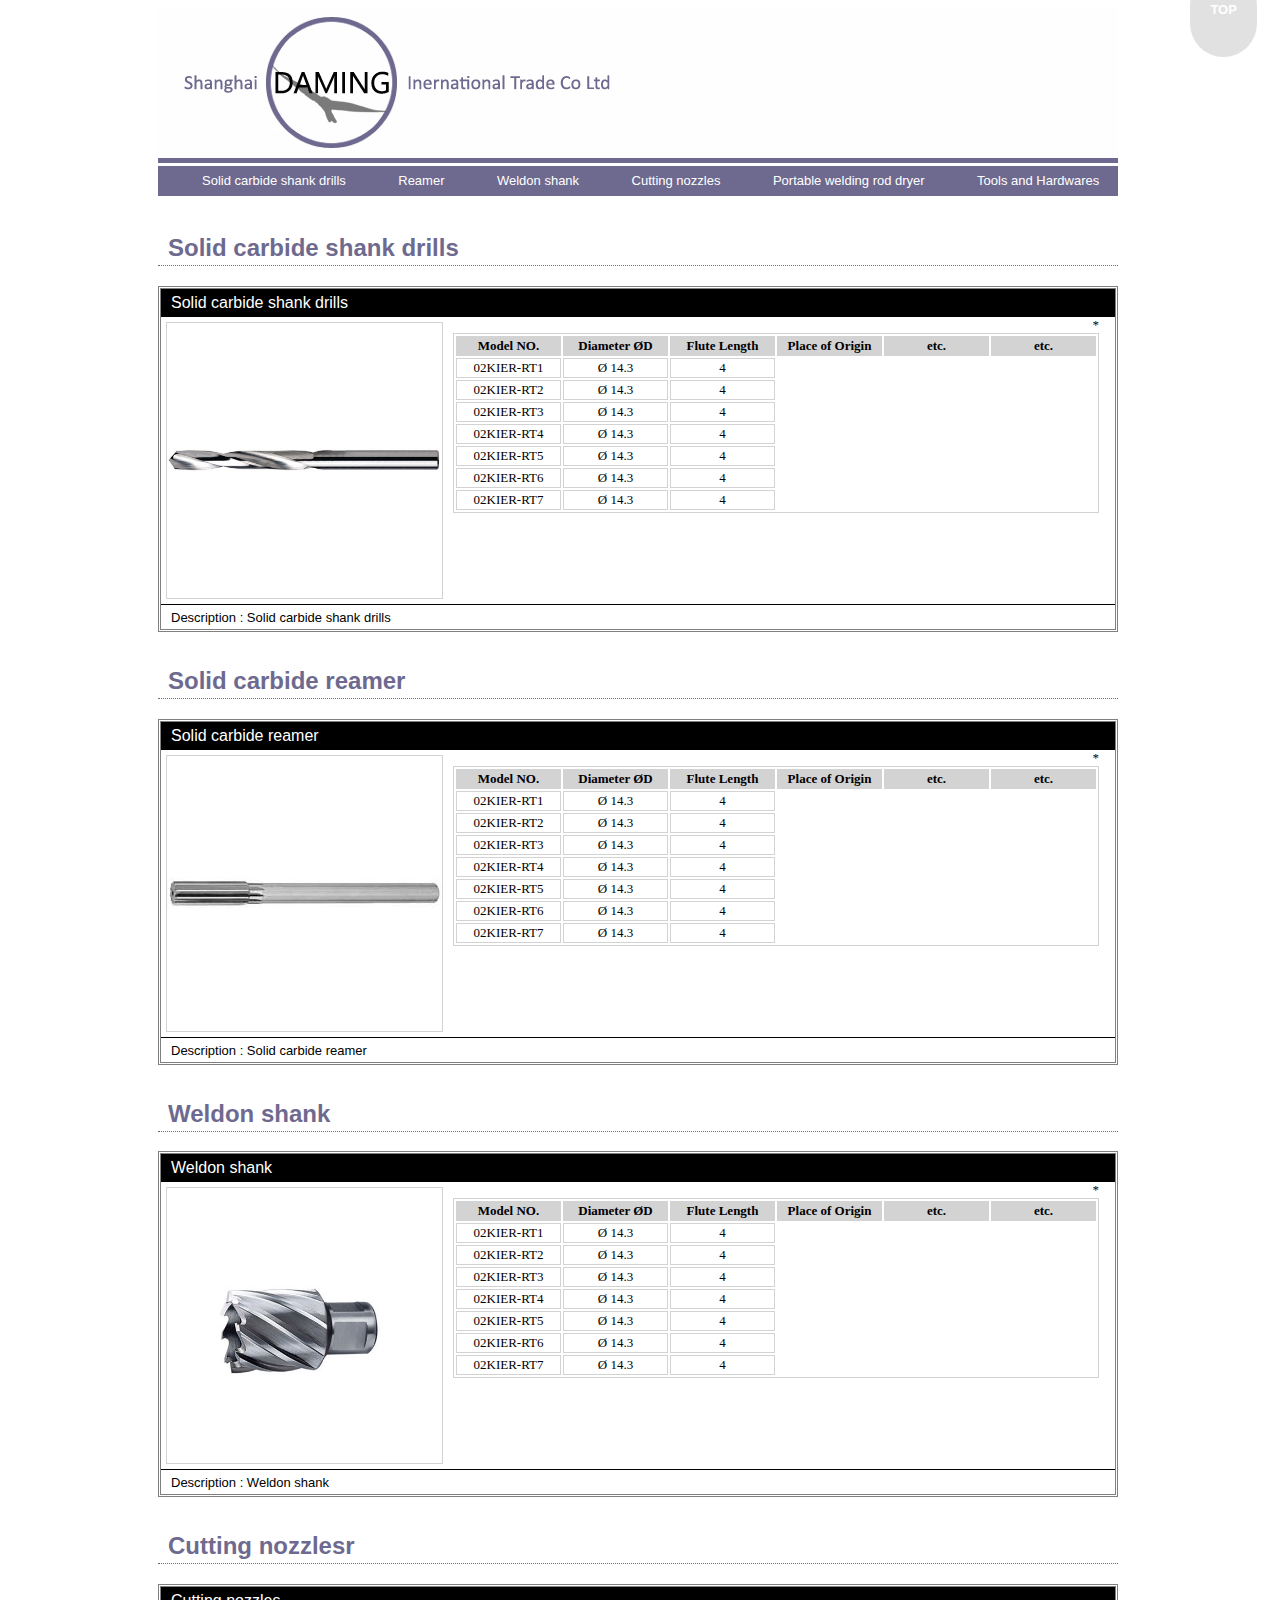
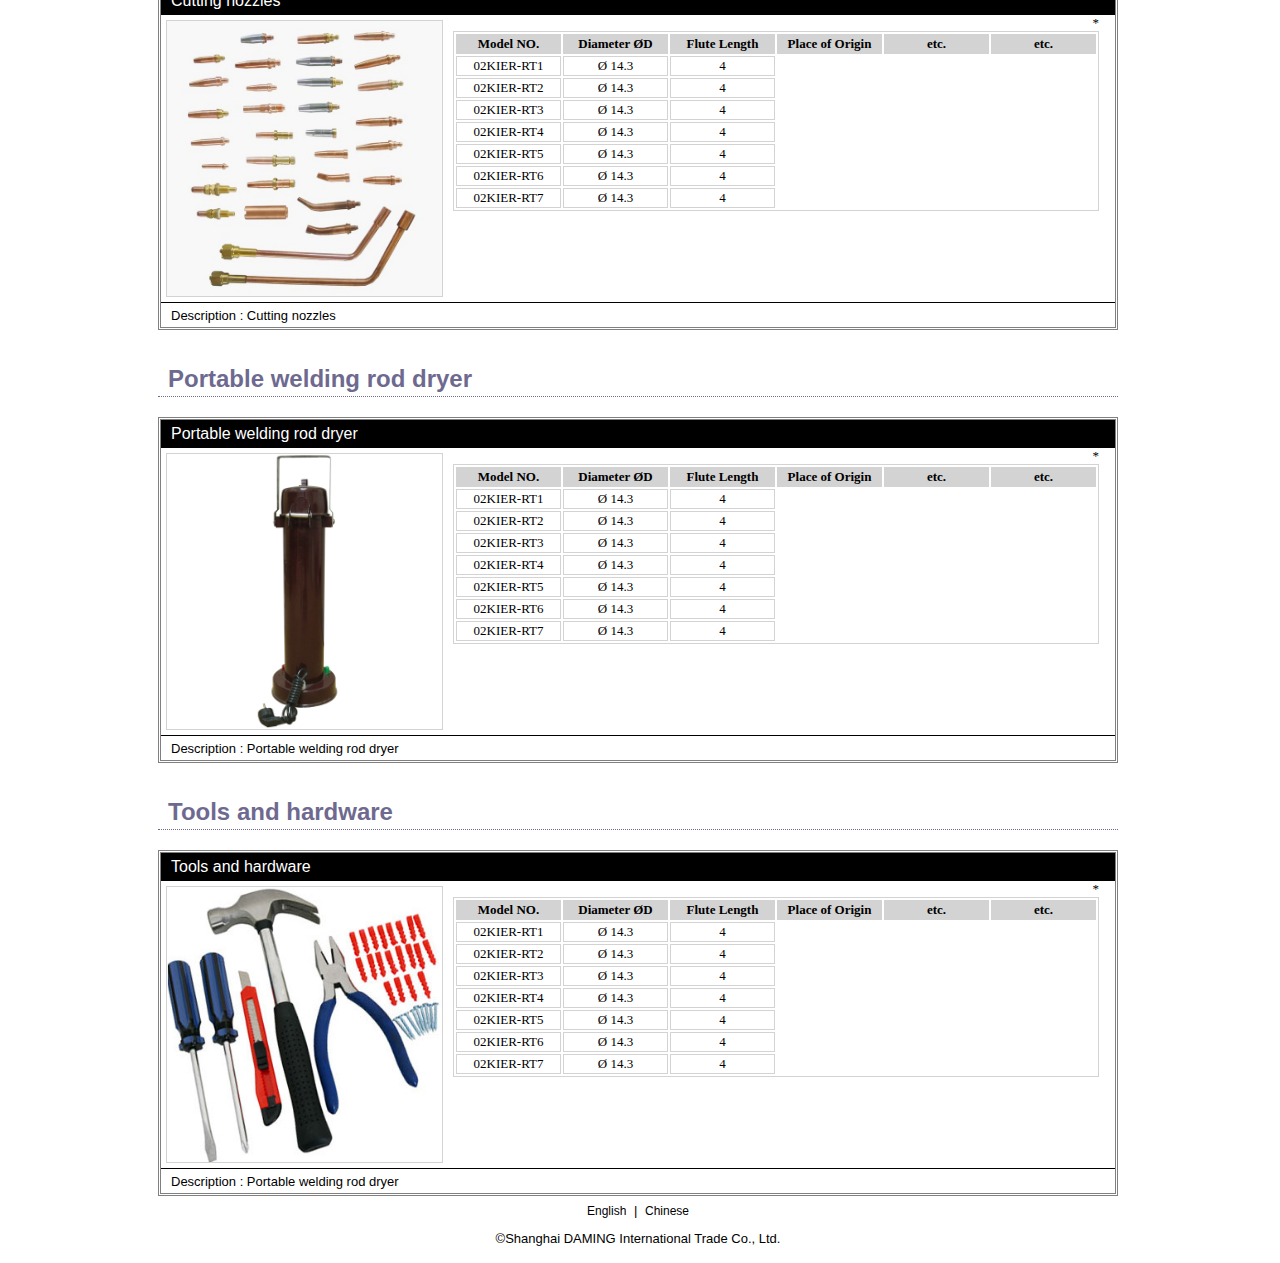
<file: product_en.html>
<!--
To change this template, choose Tools | Templates
and open the template in the editor.
-->
<!DOCTYPE html>
<html>
  <head>
    <title>Products</title>
    <meta http-equiv="Content-Type" content="text/html; charset=UTF-8">
    <link rel="stylesheet" href="css/new.css" type="text/css">

    <style>

      .product_container{
        border-top:5px solid #6E6A8F;
      }

      .prd_list {
        background-color: #6E6A8F ;
        margin:3px 0 3px 0 ;
        padding-top:5px;
        height:25px;
        color:white;
        position: relative;
      }

      .prd_main{
        background-color: white;
        overflow-y:scroll;
      }
      /********************************************************************
      prd_list
      ********************************************************************/

      .prd_list ul{
        color: white;
        font-style: bold;
        display: inline;
        width: 100px;
      }

      .prd_list ul a,a:link , a:active{
        color:white;
        font-size: 13px;
        text-decoration: none; 
        padding:4px;
      }

      .prd_list ul a:hover{
        text-decoration: none;
        background-color: white;
        opacity: 0.9;
        padding:4px;
        border-radius: 5px;
        -moz-border-radius: 10px;
        -webkit-border-radius: 10px;
        color: #6E6A8F ;
      }


      .topbar{
        position:fixed;
        top:0%;
        left:93%;
      }

      .topbar a.top , a.top:link,a.top:active{
        text-decoration: none;
        font-size: 13px;
        font-weight: bold;
        color: white ;
        font-family:Arial;
        background-color:#e1e1e1;
        padding:30px 20px 40px 20px;
        border-radius: 30px;
        -moz-border-radius: 50px;        
        -webkit-border-radius: 50px;
      }

      .topbar a.top:hover{
        text-decoration: none;
        font-size: 13px;
        font-weight: bold;
        color: white;
        font-family:Arial;
        background-color:#d2d2e0;
        padding:30px 20px 40px 20px;
        border-radius: 30px;
        -moz-border-radius: 50px;        
        -webkit-border-radius: 50px;
      }

      /********************************************************************
      MAIN
      ********************************************************************/
      .prd_main h2{
        width:950px;
        color:#6E6A8F ;
        padding:15px 0 3px 10px;
        border-bottom:1px dotted #6E6A8F ;
      }

      .prd_main .case{
        width:954px;
        height:340px;
        border:3px double grey;
        display: block;
      }


      .case .prd_name {
        width:944px;
        padding-top:5px;
        padding-bottom: 5px;
        padding-left:10px;
        margin-top:0;
        margin-bottom:0;
        background-color: black;
        color:white;
        font-size:12pt;
      }

      .case .prd_nest{
        display:block;
        width:954px;
        height:286px;
      }

      .case .prd_nest .prd_img{
        float:left;
        margin:5px;
        width: 275px;
        height:275px;
        border:1px solid lightgrey;
      }

      .case .prd_nest .prd_table{
        float:left;
        font-family:serif;
        margin-left:5px;
      }
      .case .prd_detail{
        padding-top:5px;
        padding-bottom: 5px;
        padding-left:10px;
        margin-top:1px;
        margin-bottom:0;
        font-family: sans-serif;
        font-size: 13px;
        border-top:1px solid black;
      }


      .case .prd_nest .prd_table caption{
        caption-side:top;
        color:black;
        text-align:right;
      }

      th{
        width: 101px;
        background-color: lightgrey;
        color:black;
      }
      table,td,th
      {
        border:1px solid lightgrey;
        color:black;
        text-align:center;
        font-size:13px;
      }

    </style>
  </head>
  <body>
    <div class="topbar">

      <span><a href="#list"  class="top"> TOP </a></span>
    </div>


    <div class="container">
      <div class="header" id="list">

      </div>


      <div class="product_container">

        <div class="prd_list" > 

          <ul><a href="#1">Solid carbide shank drills</a>  
          </ul>

          <ul><a href="#2">Reamer</a>         
          </ul>

          <ul><a href="#3">Weldon shank</a></ul>


          <ul><a href="#4">Cutting nozzles</a>        
          </ul>

          <ul><a href="#5">Portable welding rod dryer</a>         
          </ul>

          <ul><a href="#6">Tools and Hardwares</a>
          </ul>


        </div>

        <div class="prd_main"  >

          <h2><a id="1">Solid carbide shank drills</a></h2>
          <div class="case">
            <p class="prd_name"> Solid carbide shank drills</p>

            <div class="prd_nest">
              <img class="prd_img" src="Products/drill_01.jpg" width="275" height="275" />

              <table class="prd_table">
                <caption>*</caption>
                <tr>
                  <th>Model NO.</th>
                  <th>Diameter ØD</th>
                  <th>Flute Length</th>
                  <th>Place of Origin</th>
                  <th>etc.</th>
                  <th>etc.</th>
                </tr>
                <tr>
                  <td>02KIER-RT1</td>
                  <td>Ø 14.3</td>
                  <td>4</td>
                </tr>
                <tr>
                  <td>02KIER-RT2</td>
                  <td>Ø 14.3</td>
                  <td>4</td>
                </tr>
                <tr>
                  <td>02KIER-RT3</td>
                  <td>Ø 14.3</td>
                  <td>4</td>
                </tr>
                <tr>
                  <td>02KIER-RT4</td>
                  <td>Ø 14.3</td>
                  <td>4</td>
                </tr
                <tr>
                  <td>02KIER-RT5</td>
                  <td>Ø 14.3</td>
                  <td>4</td>
                </tr>
                <tr>
                  <td>02KIER-RT6</td>
                  <td>Ø 14.3</td>
                  <td>4</td>
                </tr>
                <tr>
                  <td>02KIER-RT7</td>
                  <td>Ø 14.3</td>
                  <td>4</td>
                </tr>

              </table>

            </div>
            <p class="prd_detail"> Description : Solid carbide shank drills</p>

          </div>


          <div class="prd_main"  >

            <h2><a id="2">Solid carbide reamer</a></h2>
            <div class="case">
              <p class="prd_name">Solid carbide reamer</p>
              <div class="prd_nest">
                <img class="prd_img" src="Products/Reamer_002.jpg" />

                <table class="prd_table">
                  <caption>*</caption>
                  <tr>
                    <th>Model NO.</th>
                    <th>Diameter ØD</th>
                    <th>Flute Length</th>
                    <th>Place of Origin</th>
                    <th>etc.</th>
                    <th>etc.</th>
                  </tr>
                  <tr>
                    <td>02KIER-RT1</td>
                    <td>Ø 14.3</td>
                    <td>4</td>
                  </tr>
                  <tr>
                    <td>02KIER-RT2</td>
                    <td>Ø 14.3</td>
                    <td>4</td>
                  </tr>
                  <tr>
                    <td>02KIER-RT3</td>
                    <td>Ø 14.3</td>
                    <td>4</td>
                  </tr>
                  <tr>
                    <td>02KIER-RT4</td>
                    <td>Ø 14.3</td>
                    <td>4</td>
                  </tr
                  <tr>
                    <td>02KIER-RT5</td>
                    <td>Ø 14.3</td>
                    <td>4</td>
                  </tr>
                  <tr>
                    <td>02KIER-RT6</td>
                    <td>Ø 14.3</td>
                    <td>4</td>
                  </tr>
                  <tr>
                    <td>02KIER-RT7</td>
                    <td>Ø 14.3</td>
                    <td>4</td>
                  </tr>

                </table>

              </div>
              <p class="prd_detail"> Description : Solid carbide reamer </p>

            </div>



            <h2><a id="3">Weldon shank</a></h2>
            <div class="case">
              <p class="prd_name"> Weldon shank</p>

              <div class="prd_nest">
                <img class="prd_img" src="Products/Weldon shank_002.jpg" width="275" height="275" />

                <table class="prd_table">
                  <caption>*</caption>
                  <tr>
                    <th>Model NO.</th>
                    <th>Diameter ØD</th>
                    <th>Flute Length</th>
                    <th>Place of Origin</th>
                    <th>etc.</th>
                    <th>etc.</th>
                  </tr>
                  <tr>
                    <td>02KIER-RT1</td>
                    <td>Ø 14.3</td>
                    <td>4</td>
                  </tr>
                  <tr>
                    <td>02KIER-RT2</td>
                    <td>Ø 14.3</td>
                    <td>4</td>
                  </tr>
                  <tr>
                    <td>02KIER-RT3</td>
                    <td>Ø 14.3</td>
                    <td>4</td>
                  </tr>
                  <tr>
                    <td>02KIER-RT4</td>
                    <td>Ø 14.3</td>
                    <td>4</td>
                  </tr
                  <tr>
                    <td>02KIER-RT5</td>
                    <td>Ø 14.3</td>
                    <td>4</td>
                  </tr>
                  <tr>
                    <td>02KIER-RT6</td>
                    <td>Ø 14.3</td>
                    <td>4</td>
                  </tr>
                  <tr>
                    <td>02KIER-RT7</td>
                    <td>Ø 14.3</td>
                    <td>4</td>
                  </tr>

                </table>

              </div>
              <p class="prd_detail"> Description : Weldon shank</p>

            </div>


            <h2><a id="4">Cutting nozzlesr</a></h2>
            <div class="case">
              <p class="prd_name">Cutting nozzles</p>
              <div class="prd_nest">
                <img class="prd_img" src="Products/Cutting-Nozzle_1.jpg" width="275" height="275"  />

                <table class="prd_table">
                  <caption>*</caption>
                  <tr>
                    <th>Model NO.</th>
                    <th>Diameter ØD</th>
                    <th>Flute Length</th>
                    <th>Place of Origin</th>
                    <th>etc.</th>
                    <th>etc.</th>
                  </tr>
                  <tr>
                    <td>02KIER-RT1</td>
                    <td>Ø 14.3</td>
                    <td>4</td>
                  </tr>
                  <tr>
                    <td>02KIER-RT2</td>
                    <td>Ø 14.3</td>
                    <td>4</td>
                  </tr>
                  <tr>
                    <td>02KIER-RT3</td>
                    <td>Ø 14.3</td>
                    <td>4</td>
                  </tr>
                  <tr>
                    <td>02KIER-RT4</td>
                    <td>Ø 14.3</td>
                    <td>4</td>
                  </tr
                  <tr>
                    <td>02KIER-RT5</td>
                    <td>Ø 14.3</td>
                    <td>4</td>
                  </tr>
                  <tr>
                    <td>02KIER-RT6</td>
                    <td>Ø 14.3</td>
                    <td>4</td>
                  </tr>
                  <tr>
                    <td>02KIER-RT7</td>
                    <td>Ø 14.3</td>
                    <td>4</td>
                  </tr>

                </table>

              </div>

              <p class="prd_detail"> Description : Cutting nozzles</p>


            </div>

            <h2><a id="5">Portable welding rod dryer</a></h2>
            <div class="case">
              <p class="prd_name">Portable welding rod dryer</p>
              <div class="prd_nest">
                <img class="prd_img" src="Products/Portable-Welding-Rod-Dryers.jpg" width="275" height="275"/>

                <table class="prd_table">
                  <caption>*</caption>
                  <tr>
                    <th>Model NO.</th>
                    <th>Diameter ØD</th>
                    <th>Flute Length</th>
                    <th>Place of Origin</th>
                    <th>etc.</th>
                    <th>etc.</th>
                  </tr>
                  <tr>
                    <td>02KIER-RT1</td>
                    <td>Ø 14.3</td>
                    <td>4</td>
                  </tr>
                  <tr>
                    <td>02KIER-RT2</td>
                    <td>Ø 14.3</td>
                    <td>4</td>
                  </tr>
                  <tr>
                    <td>02KIER-RT3</td>
                    <td>Ø 14.3</td>
                    <td>4</td>
                  </tr>
                  <tr>
                    <td>02KIER-RT4</td>
                    <td>Ø 14.3</td>
                    <td>4</td>
                  </tr
                  <tr>
                    <td>02KIER-RT5</td>
                    <td>Ø 14.3</td>
                    <td>4</td>
                  </tr>
                  <tr>
                    <td>02KIER-RT6</td>
                    <td>Ø 14.3</td>
                    <td>4</td>
                  </tr>
                  <tr>
                    <td>02KIER-RT7</td>
                    <td>Ø 14.3</td>
                    <td>4</td>
                  </tr>

                </table>

              </div>
              <p class="prd_detail"> Description : Portable welding rod dryer</p>

            </div>

            <h2><a id="6">Tools and hardware</a></h2>
            <div class="case">
              <p class="prd_name">Tools and hardware</p>
              <div class="prd_nest">
                <img class="prd_img" src="Products/tools_001.jpg" width="275" height="275"/>

                <table class="prd_table">
                  <caption>*</caption>
                  <tr>
                    <th>Model NO.</th>
                    <th>Diameter ØD</th>
                    <th>Flute Length</th>
                    <th>Place of Origin</th>
                    <th>etc.</th>
                    <th>etc.</th>
                  </tr>
                  <tr>
                    <td>02KIER-RT1</td>
                    <td>Ø 14.3</td>
                    <td>4</td>
                  </tr>
                  <tr>
                    <td>02KIER-RT2</td>
                    <td>Ø 14.3</td>
                    <td>4</td>
                  </tr>
                  <tr>
                    <td>02KIER-RT3</td>
                    <td>Ø 14.3</td>
                    <td>4</td>
                  </tr>
                  <tr>
                    <td>02KIER-RT4</td>
                    <td>Ø 14.3</td>
                    <td>4</td>
                  </tr
                  <tr>
                    <td>02KIER-RT5</td>
                    <td>Ø 14.3</td>
                    <td>4</td>
                  </tr>
                  <tr>
                    <td>02KIER-RT6</td>
                    <td>Ø 14.3</td>
                    <td>4</td>
                  </tr>
                  <tr>
                    <td>02KIER-RT7</td>
                    <td>Ø 14.3</td>
                    <td>4</td>
                  </tr>

                </table>

              </div>
              <p class="prd_detail"> Description : Portable welding rod dryer</p>

            </div>
          </div>
        </div>
      </div>
       <div class="footer">
        <div id="version" >
        <a href="product_en.html">English</a> | <a href="product_cn.html">Chinese</a>
        </div>
        <p>&COPY;Shanghai DAMING International Trade Co., Ltd. </p> 
        

      </div>
    </div>
  </body>
</html>
</file>
<file: css/new_cn.css>
/* 
    Document   : new
    Created on : Apr 1, 2012, 9:11:03 AM
    Author     : Aven
    Description:
        Purpose of the stylesheet follows.
*/

.container{
  float:center;
  width:960px;
  margin-top:0px;
  margin-left:100px;
  margin-right:100px;
  padding:0px 50px 0px 50px;
  font-family:heveltica;
}

.header {
  margin-bottom:0px;
  background: white url(../Images/bg/DAMING_cn1.png) center no-repeat ;
  height:150px;
}
.content{
  border-top : 5px solid  #6E6A8F;
  height: 310px;
  background-color: white;
  color:white;
  padding-top:3px;
 }

.view{
  margin-top: 2px;
  margin-bottom: 1px;
  padding:5px 0 5px 0;
  float:left;
  width:749px;
  height:283px;
  background-color: white;
  border:5px solid #6E6A8F;

}

.view img{
  margin: 0px;

}
.menu li{
  list-style-type: none;
}

.topline{
  width:50px ;
  text-align:center;
}

.about_slide{
  border-top:5px solid black;
  border-bottom:5px solid black;
  margin-top:0px;
  height: 175px;
  background-color:white ;
  text-align: left;
}


.footer{
  height:50px;
  margin-top:5px;
  padding:2px ;
  float:center;
  text-align:center;
  color:black;
  font-size:13px;
  background-color: white;
  font-family:helvetica;
}


#version a{
  color:black;
  text-decoration:none;
  font-size:12px;
  }
</file>
<file: css/new.css>
/* 
    Document   : new
    Created on : Apr 1, 2012, 9:11:03 AM
    Author     : Aven
    Description:
        Purpose of the stylesheet follows.
*/

.container{
  float:center;
  width:960px;
  margin-top:0px;
  margin-left:100px;
  margin-right:100px;
  padding:0px 50px 0px 50px;
  font-family: helvetica;
}

.header {
  margin-bottom:0px;
  background: white url(../Images/bg/DAMING_en1.png) center no-repeat ;
  height:150px;
}


.content{
  border-top : 5px solid  #6E6A8F;
  height: 310px;
  background-color: white;
  color:white;
  padding-top:3px;
 
 
}

.view{
  margin-top: 2px;
  margin-bottom: 1px;
  padding:5px 0 5px 0;
  float:left;
  width:749px;
  height:283px;
  background-color: white;
  border:5px solid #6E6A8F;

}

.view img{
  margin: 0px;

}



.menu li{
  list-style-type: none;
}

.topline{
  width:50px ;
  text-align:center;
}

.about_slide{
  border-top:5px solid black;
  border-bottom:5px solid black;
  margin-top:0px;
  height: 175px;
  background-color:white ;
  text-align: left;
}


.footer{
  height:50px;
  margin-top:5px;
  padding:2px ;
  float:center;
  text-align:center;
  color:black;
  font-size:13px;
  background-color: white;
  font-family:helvetica;
}

#version a{
  color:black;
  text-decoration:none;
  font-size:12px;
  
}
</file>
